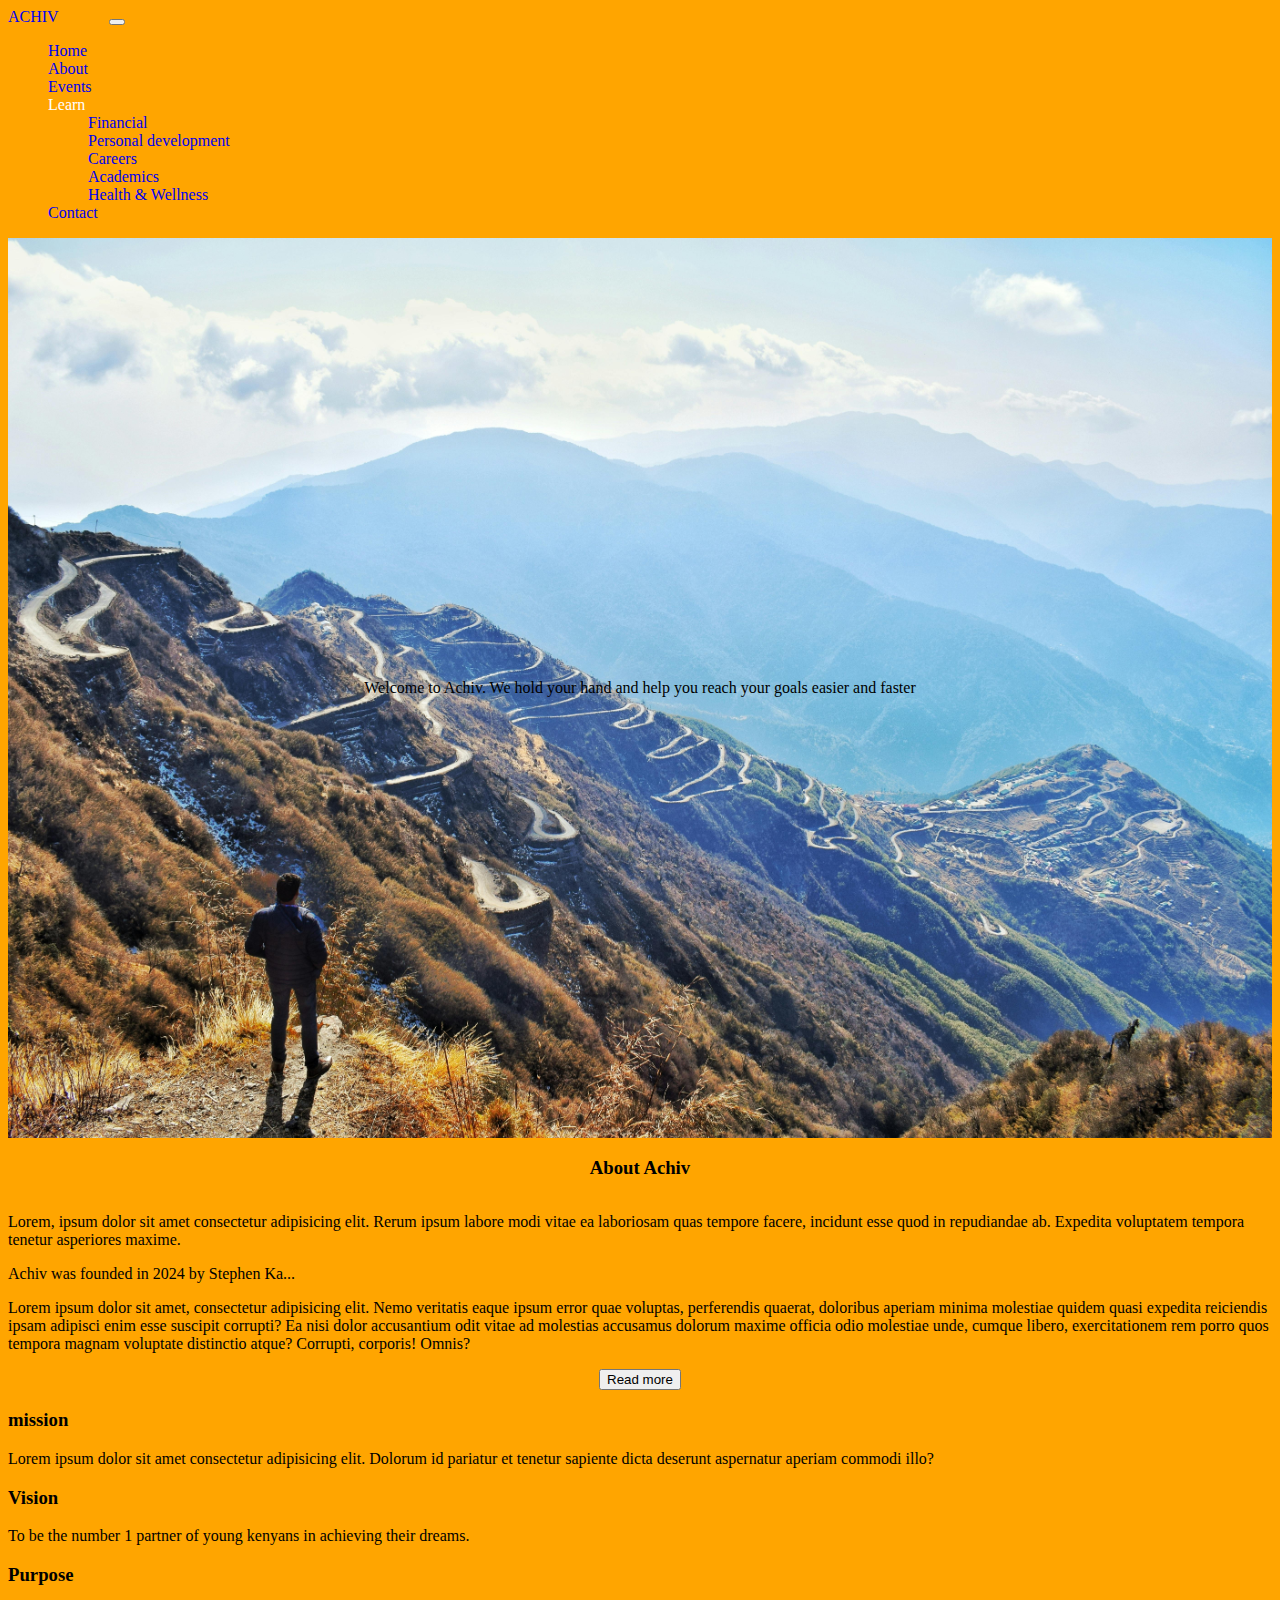
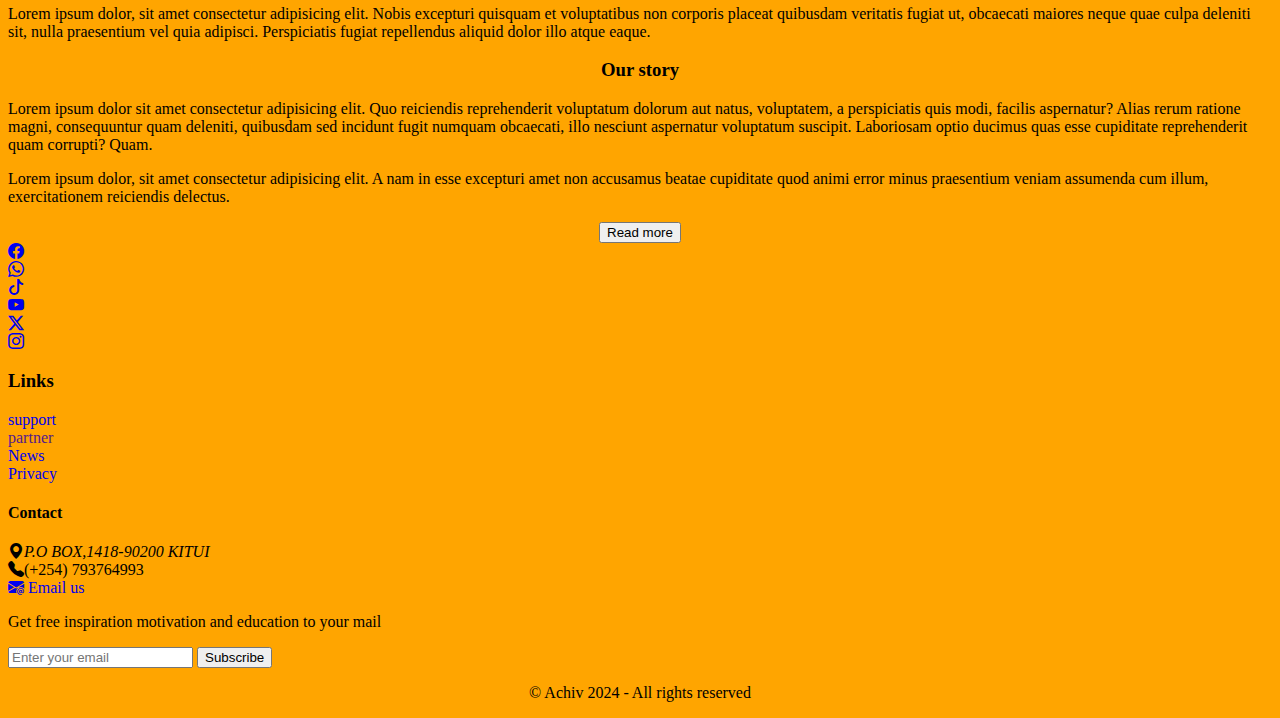
<file: about.html>
<!DOCTYPE html>
<html lang="en">
<head>
    <meta charset="UTF-8">
    <meta name="viewport" content="width=device-width, initial-scale=1.0">
    <title>About-Achiv</title>
    <link href="https://cdn.jsdelivr.net/npm/bootstrap@5.0.2/dist/css/bootstrap.min.css" rel="stylesheet" integrity="sha384-EVSTQN3/azprG1Anm3QDgpJLIm9Nao0Yz1ztcQTwFspd3yD65VohhpuuCOmLASjC" crossorigin="anonymous">
    <link rel="stylesheet" href="styles.css">
    <link rel="stylesheet" href="https://cdn.jsdelivr.net/npm/bootstrap-icons@1.11.3/font/bootstrap-icons.min.css">
</head>
<body class="bg-primary text-white fs-5">
   <!--  navigation bar container -->
   <div class="">
    <nav class="navbar my-nav navbar-expand-md ps-md-3 ps-md-3 navbar-dark bg-dark ">
        <div class="container-fluid">
          <a class="navbar-brand" href="index.html">ACHIV<span id="logo-span" class="fw-bold">MORE</span></a>
          <button class="navbar-toggler" type="button" data-bs-toggle="collapse" data-bs-target="#navbarNav" aria-controls="navbarNav" aria-expanded="false" aria-label="Toggle navigation">
            <span class="navbar-toggler-icon"></span>
          </button>
          <div class="collapse navbar-collapse" id="navbarNav">
            <ul class="navbar-nav">
              <li class="nav-item">
                <a class="nav-link active fs-5" aria-current="page" href="index.html">Home</a>
              </li>
              <li class="nav-item">
                <a class="nav-link  active fs-5 text-primary fw-bold" href="about.html">About</a>
              </li>
              <li class="nav-item">
                <a class="nav-link active fs-5" href="events.html">Events</a>
              </li>
              <li class="nav-item dropdown active fs-5 text-white">
                <a class="nav-link dropdown-toggle" href="learn.html" id="navbarDropdown" role="button" data-bs-toggle="dropdown" aria-expanded="false">
                  Learn
                </a>
                <ul class="dropdown-menu" aria-labelledby="navbarDropdown">
                  <li><a class="dropdown-item" href="financial.html">Financial</a></li>
                  <li><a class="dropdown-item" href="personal-development.html">Personal development</a></li>
                  <li><a class="dropdown-item" href="careers.html">Careers</a></li>
                  <li><a class="dropdown-item" href="academics.html">Academics</a></li>
                  <li><a class="dropdown-item" href="health.html">Health & Wellness</a></li>
<!--                       <li><hr class="dropdown-divider"></li>
                  <li><a class="dropdown-item" href="#">Something else here</a></li> -->
                </ul>
              </li>
              <li class="nav-item">
                <a class="nav-link active fs-5" href="contact-us.html">Contact</a>
              </li>  
            </ul>
          </div>
        </div>
      </nav>
</div>
   <!--  container for welcome banner -->
   <div class="px-4 h2 bg-danger welcome-banner">
    <p>Welcome to Achiv. We hold your hand and help you reach your goals easier and faster</p>
   </div>
  <!--  container for small intro -->
  <div class="px-4 intro-cont border-bottom border-2 border-dark">
    <h3 class="px-4">About Achiv</h3>
    <div class="py-3">
        <p>Lorem, ipsum dolor sit amet consectetur adipisicing elit. Rerum ipsum labore modi vitae ea laboriosam quas tempore facere, incidunt esse quod in repudiandae ab. Expedita voluptatem tempora tenetur asperiores maxime.</p>
        <p class="lead-hidden-about" id="lead-hidden-about-p">Achiv was founded in 2024 by Stephen Ka<span>...</span></p>
        <p class="hidden-about d-none" id="hidden-about-p">
            Lorem ipsum dolor sit amet, consectetur adipisicing elit. Nemo veritatis eaque ipsum error quae voluptas, perferendis quaerat, doloribus aperiam minima molestiae quidem quasi expedita reiciendis ipsam adipisci enim esse suscipit corrupti? Ea nisi dolor accusantium odit vitae ad molestias accusamus dolorum maxime officia odio molestiae unde, cumque libero, exercitationem rem porro quos tempora magnam voluptate distinctio atque? Corrupti, corporis! Omnis?
        </p>
    </div>
    <div class="pb-4">
        <button class="btn btn-dark px-2 py-1  rounded-4" id="about-toggle-btn" onclick="openMoreAbout()">Read more</button>
    </div>
  </div>
<!--  mission vision and purpose -->
<div class="px-4 py-4 bg-danger">
    <div class="row">
        <div class="col-md-4">
            <h3 class="text-dark">mission</h3>
            <p>Lorem ipsum dolor sit amet consectetur adipisicing elit. Dolorum id pariatur et tenetur sapiente dicta deserunt aspernatur aperiam commodi illo?</p>
        </div>
        <div class="col-md-3">
            <h3 class="text-dark">Vision</h3>
            <p>To be the number 1 partner of young kenyans in achieving their dreams.</p>
        </div>
        <div class="col-md-5">
            <h3 class="text-dark">Purpose</h3>
            <p>Lorem ipsum dolor, sit amet consectetur adipisicing elit. Nobis excepturi quisquam et voluptatibus non corporis placeat quibusdam veritatis fugiat ut, obcaecati maiores neque quae culpa deleniti sit, nulla praesentium vel quia adipisci. Perspiciatis fugiat repellendus aliquid dolor illo atque eaque.</p>
        </div>
    </div>
</div>

<!-- div containing our story -->
<div class="px-4 py-3 bg-info">
    <div class="row our-story-cont">
        <h3 class="text-dark">Our story</h3>
    </div>
    <div>
        <p>Lorem ipsum dolor sit amet consectetur adipisicing elit. Quo reiciendis reprehenderit voluptatum dolorum aut natus, voluptatem, a perspiciatis quis modi, facilis aspernatur? Alias rerum ratione magni, consequuntur quam deleniti, quibusdam sed incidunt fugit numquam obcaecati, illo nesciunt aspernatur voluptatum suscipit. Laboriosam optio ducimus quas esse cupiditate reprehenderit quam corrupti? Quam.            
        </p>
        <p class="d-none" id="hidden-our-story-p">Lorem ipsum dolor, sit amet consectetur adipisicing elit. A nam in esse excepturi amet non accusamus beatae cupiditate quod animi error minus praesentium veniam assumenda cum illum, exercitationem reiciendis delectus.</p>
        <div class="btn-cont-our-story-toggle">
            <button id="our-story-toggle-btn" onclick="readMoreStory()" class="btn btn-dark">Read more</button>
        </div>

    </div>
</div>

<!-- footer section -->
<div class="px-4 py-3 bg-info border-top border-bottom border-dark border-2">
    <div class="row ">
        <div class="col-2">
           <a href="#"><i class="bi bi-facebook"></i></a> 
        </div>
        <div class="col-2">
            <a href="#"><i class="bi bi-whatsapp"></i></a>
        </div>
        <div class="col-2">
            <a href="#"> <i class="bi bi-tiktok"></i></a>
        </div>
        <div class="col-2">
            <a href="#"><i class="bi bi-youtube"></i></a> 
        </div>
        <div class="col-2">
            <a href="#"> <i class="bi bi-twitter-x"></i></a>
        </div>
        <div class="col-2">
            <a href="#"><i class="bi bi-instagram"></i></a> 
        </div>
    </div>
</div>
<div class="bg-danger px-4 py-3">
  <div class="row gx-2">    
    <div class="col-4 col-md-2 col-lg-1 ps-0 fs-5">
      <h3 class="text-white">Links</h3>
      <ul class="margin-c">
        <li >
          <a href="#" class="fw-medium text-dark">support</a>
        </li>
        <li>
          <a href="" class="fw-medium text-dark">partner</a>
        </li>
        <li>
          <a href="#" class="fw-medium text-dark">News</a>
        </li>
        <li>
          <a href="#" class="fw-medium text-dark">Privacy</a>
        </li>
      </ul>
    </div>
    <div class="col-8 col-md-4 col-lg-5">
      <h4 class="text-white">Contact</h4>
      <ul class="margin-c">
        <li class="text-white"><address><span class=" text-primary"><i class="bi bi-geo-alt-fill"></i></span>P.O BOX,1418-90200 KITUI</address></li>
        <li class="text-white mb-2"><span class="pe-1 text-primary"><i class="bi bi-telephone-fill"></i></span>(+254) 793764993</li>
        <li class="text-white"><a href="#" class="text-white"><i class="bi bi-envelope-at-fill"></i> <span class="pe-1">Email us</span></a></li>
      </ul>
    </div>
    <div class="col-12 col-md-6  col-lg-6">
      <p class="h3 text-white">Get free inspiration motivation and education to your mail</p>
      <div class="input-group">
        <input type="email" class="form-control" placeholder="Enter your email">
        <span class="input-group-btn">
        <button class="btn btn-dark" type="submit">Subscribe</button>
        </span>
      </div>
    </div>
    </div>
  </div>
<!--   copyrights -->
<div class="bg-primary px-4 py-3">
  <div class="row copyrights">
    <p class="">&copy; Achiv 2024 - All rights reserved</p>
  </div>
  
</div>

    <script src="https://cdn.jsdelivr.net/npm/bootstrap@5.0.2/dist/js/bootstrap.bundle.min.js" integrity="sha384-MrcW6ZMFYlzcLA8Nl+NtUVF0sA7MsXsP1UyJoMp4YLEuNSfAP+JcXn/tWtIaxVXM" crossorigin="anonymous"></script>
    <script src="main.js"></script>
</body>
</html>
</file>
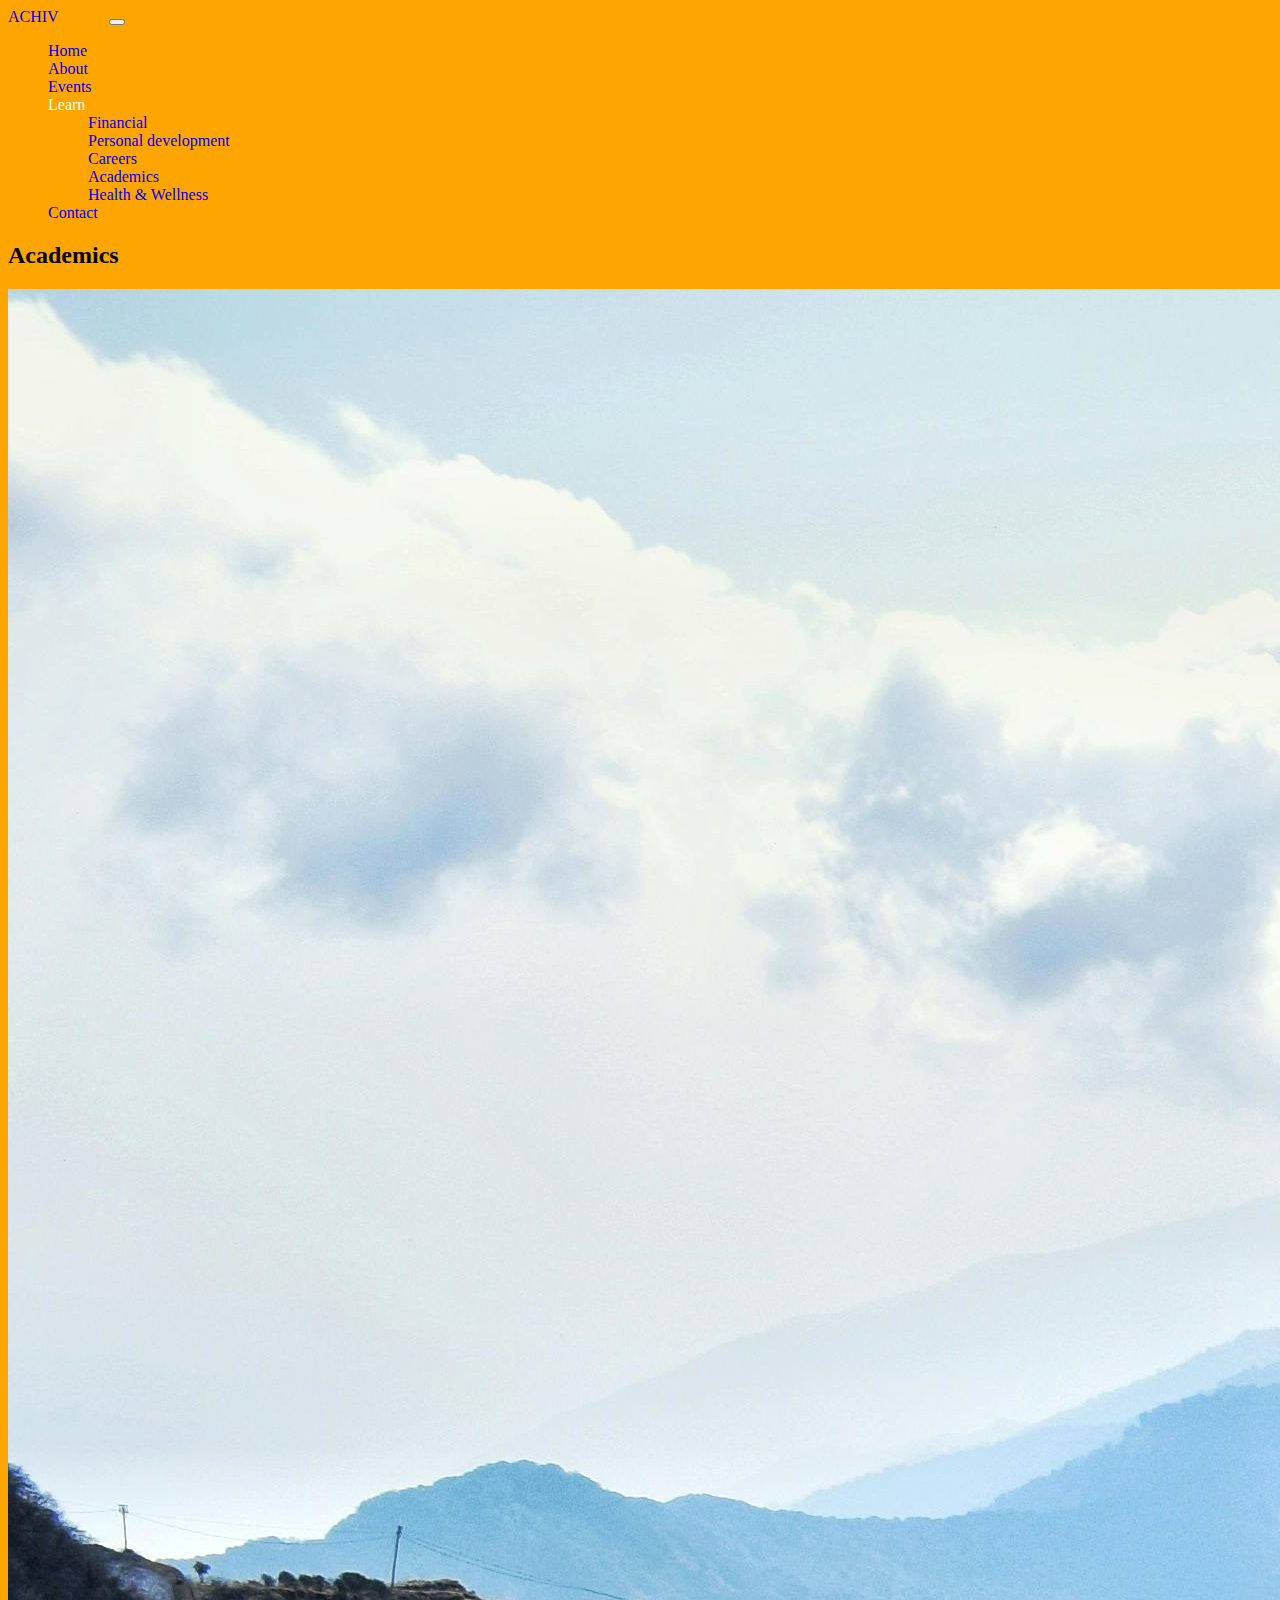
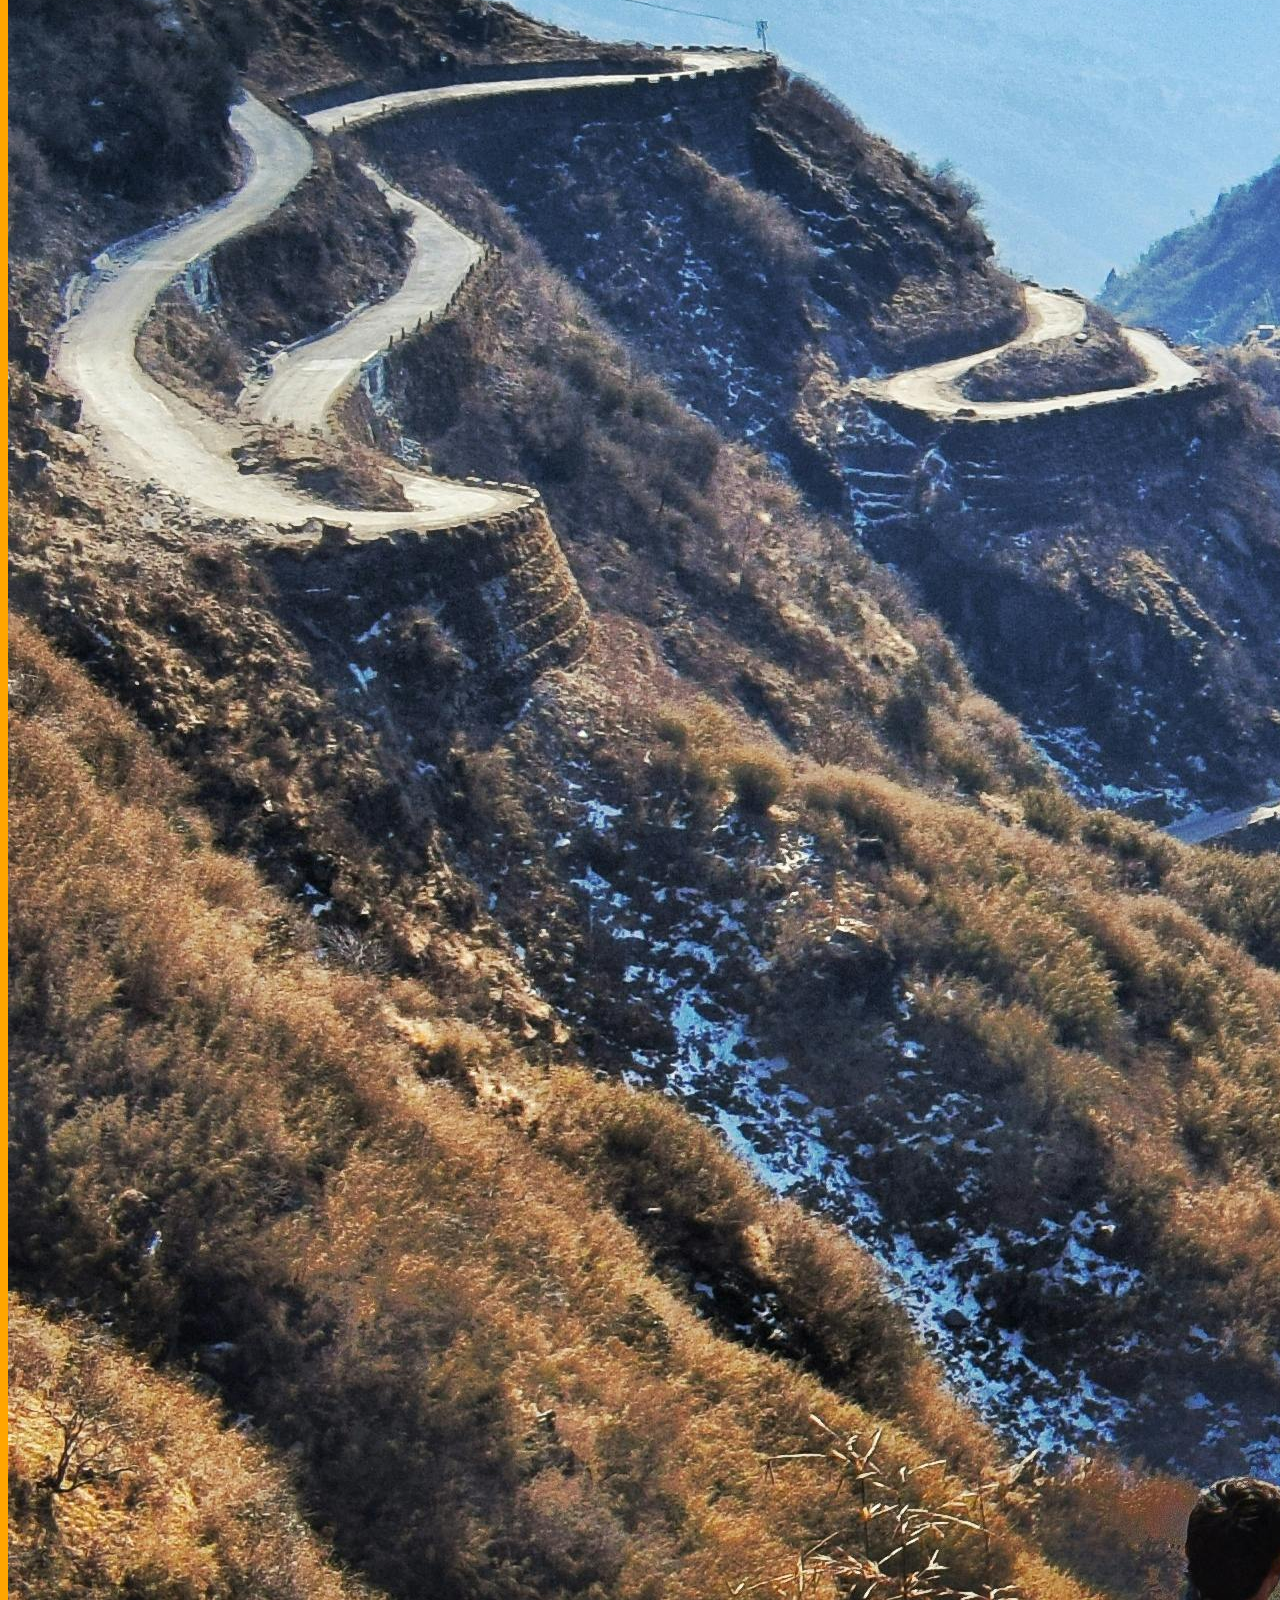
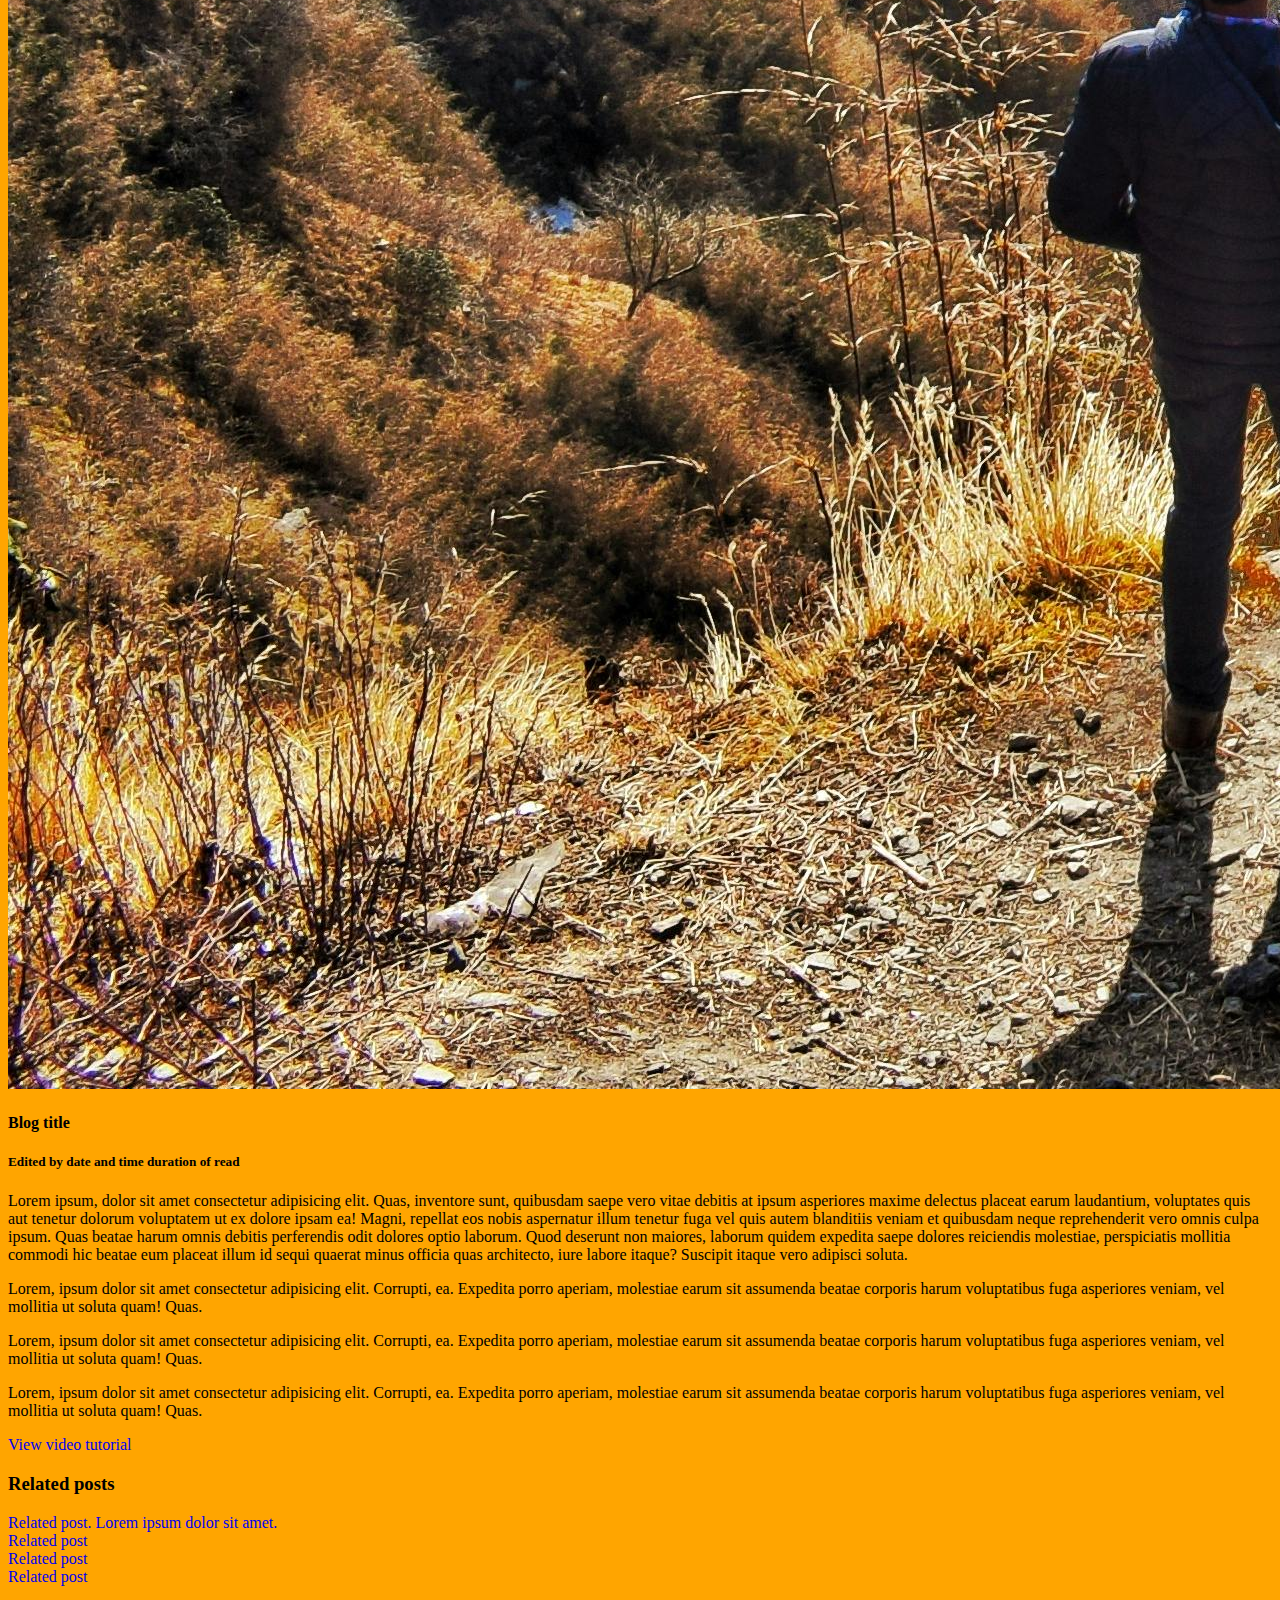
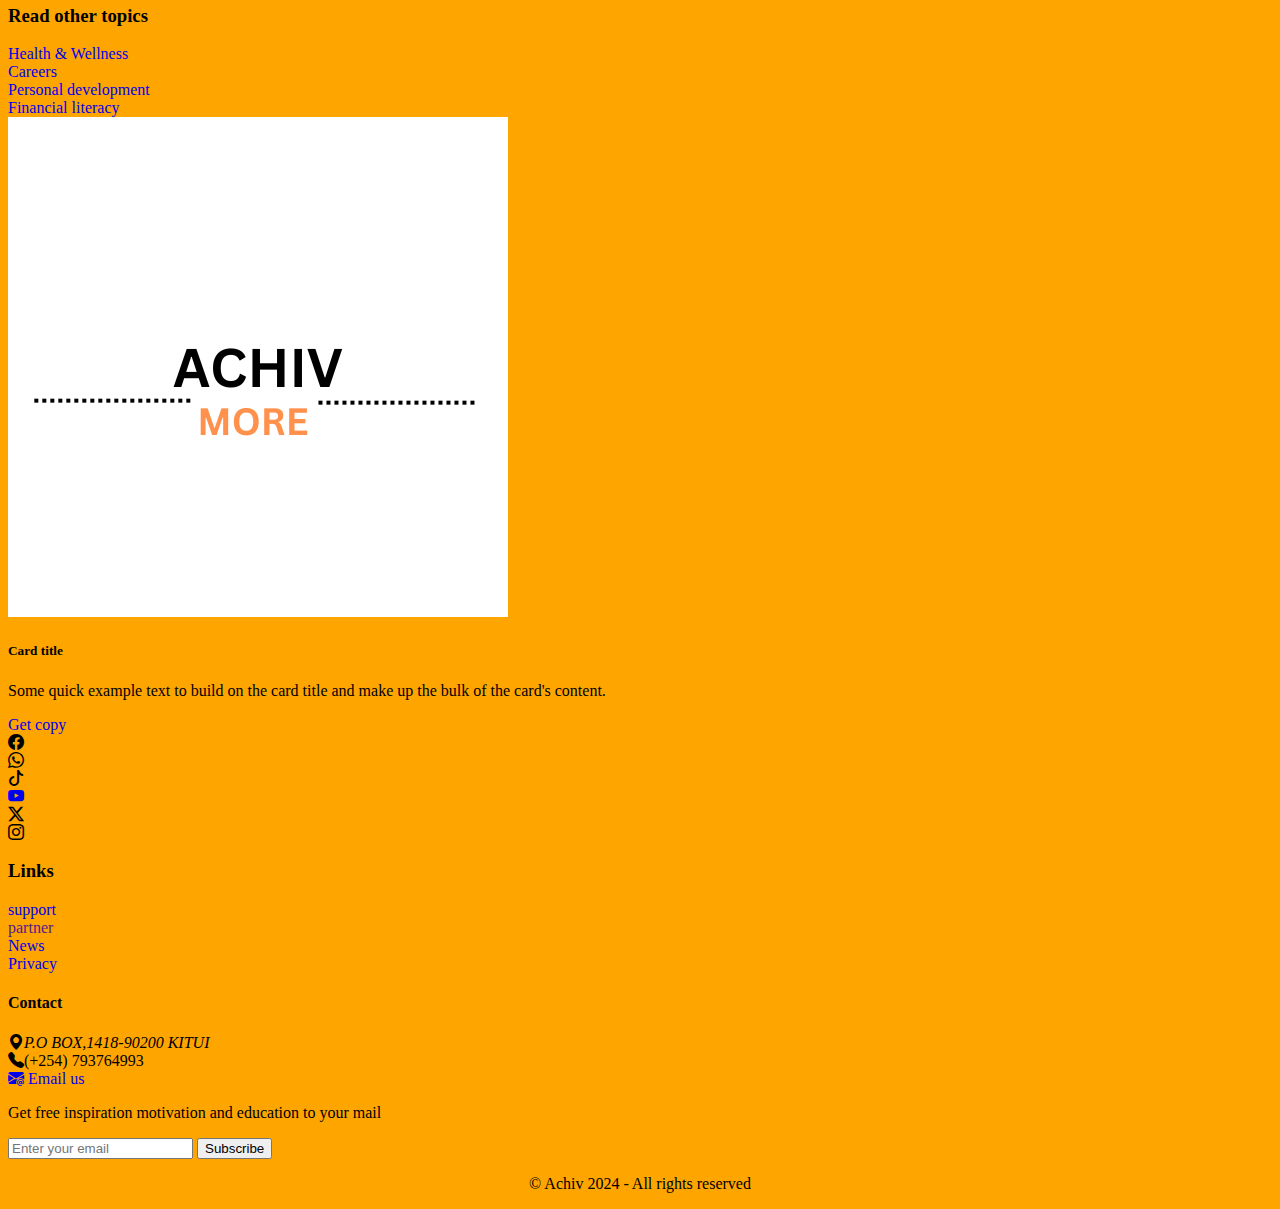
<file: academics.html>
<!DOCTYPE html>
<html lang="en">
<head>
    <meta charset="UTF-8">
    <meta name="viewport" content="width=device-width, initial-scale=1.0">
    <title>Academics</title>
    <link href="https://cdn.jsdelivr.net/npm/bootstrap@5.0.2/dist/css/bootstrap.min.css" rel="stylesheet" integrity="sha384-EVSTQN3/azprG1Anm3QDgpJLIm9Nao0Yz1ztcQTwFspd3yD65VohhpuuCOmLASjC" crossorigin="anonymous">
    <link rel="stylesheet" href="styles.css">
    <link rel="stylesheet" href="https://cdn.jsdelivr.net/npm/bootstrap-icons@1.11.3/font/bootstrap-icons.min.css">
</head>
<body>
    <!--  Navigation bar -->
    <div class="">
        <nav class="navbar my-nav navbar-expand-md ps-md-3 ps-md-3 navbar-dark bg-dark ">
            <div class="container-fluid">
              <a class="navbar-brand" href="index.html">ACHIV<span id="logo-span" class="fw-bold">MORE</span></a>
              <button class="navbar-toggler" type="button" data-bs-toggle="collapse" data-bs-target="#navbarNav" aria-controls="navbarNav" aria-expanded="false" aria-label="Toggle navigation">
                <span class="navbar-toggler-icon"></span>
              </button>
              <div class="collapse navbar-collapse" id="navbarNav">
                <ul class="navbar-nav">
                  <li class="nav-item">
                    <a class="nav-link active fs-5" aria-current="page" href="index.html">Home</a>
                  </li>
                  <li class="nav-item">
                    <a class="nav-link  active fs-5" href="about.html">About</a>
                  </li>
                  <li class="nav-item">
                    <a class="nav-link active fs-5" href="events.html">Events</a>
                  </li>
                  <li class="nav-item dropdown active fs-5 text-white">
                    <a class="nav-link dropdown-toggle" href="learn.html" id="navbarDropdown" role="button" data-bs-toggle="dropdown" aria-expanded="false">
                      Learn
                    </a>
                    <ul class="dropdown-menu" aria-labelledby="navbarDropdown">
                      <li><a class="dropdown-item" href="financial.html">Financial</a></li>
                      <li><a class="dropdown-item" href="personal-development.html">Personal development</a></li>
                      <li><a class="dropdown-item" href="careers.html">Careers</a></li>
                      <li><a class="dropdown-item text-primary fw-bold" href="academics.html">Academics</a></li>
                      <li><a class="dropdown-item" href="health.html">Health & Wellness</a></li>
<!--                       <li><hr class="dropdown-divider"></li>
                      <li><a class="dropdown-item" href="#">Something else here</a></li> -->
                    </ul>
                  </li>
                  <li class="nav-item">
                    <a class="nav-link active fs-5" href="contact-us.html">Contact</a>
                  </li>  
                </ul>
              </div>
            </div>
          </nav>
    </div>
    
<!--     main blog post content layout -->
<div class="px-4 py-3 bg-primary">
  <div>
      <h2>Academics</h2>
  </div>
  <div class="row">
      <div class="col-12 col-md-8">
          <img src="banner-photo.jpg" class="img-fluid" alt="">
          <h4>Blog title</h4>
          <h5>Edited by <span>date and time</span> <span>duration of read</span></h5>
          <p>Lorem ipsum, dolor sit amet consectetur adipisicing elit. Quas, inventore sunt, quibusdam saepe vero vitae debitis at ipsum asperiores maxime delectus placeat earum laudantium, voluptates quis aut tenetur dolorum voluptatem ut ex dolore ipsam ea! Magni, repellat eos nobis aspernatur illum tenetur fuga vel quis autem blanditiis veniam et quibusdam neque reprehenderit vero omnis culpa ipsum. Quas beatae harum omnis debitis perferendis odit dolores optio laborum. Quod deserunt non maiores, laborum quidem expedita saepe dolores reiciendis molestiae, perspiciatis mollitia commodi hic beatae eum placeat illum id sequi quaerat minus officia quas architecto, iure labore itaque? Suscipit itaque vero adipisci soluta.                    
          </p>
          <p>Lorem, ipsum dolor sit amet consectetur adipisicing elit. Corrupti, ea. Expedita porro aperiam, molestiae earum sit assumenda beatae corporis harum voluptatibus fuga asperiores veniam, vel mollitia ut soluta quam! Quas.                    
          </p>
          <p>Lorem, ipsum dolor sit amet consectetur adipisicing elit. Corrupti, ea. Expedita porro aperiam, molestiae earum sit assumenda beatae corporis harum voluptatibus fuga asperiores veniam, vel mollitia ut soluta quam! Quas.                    
          </p>
          <p>Lorem, ipsum dolor sit amet consectetur adipisicing elit. Corrupti, ea. Expedita porro aperiam, molestiae earum sit assumenda beatae corporis harum voluptatibus fuga asperiores veniam, vel mollitia ut soluta quam! Quas.                    
          </p>
          <a href="#" class="btn btn-secondary mb-4">View video tutorial</a>
      </div>
     <!--  side bar for related content and other topics -->
      <div class="col-12 col-md-4 bg-danger">
         <!--  div for related topics -->
          <div id="related-topics" class="shadow-lg p-3 mb-5 rounded  border-2 border-bottom ps-3 pb-3">
              <h3>Related posts</h3>
              <div class="">
                <ul class="margin-c">
                  <li><a href="/secondary blogs/Academics/blog1.html" class="fs-3 text-white">Related post. Lorem ipsum dolor sit amet.</a></li>
                  <li><a href="/secondary blogs/Academics/blog2.html" class="fs-3 text-white">Related post</a></li>
                  <li><a href="/secondary blogs/Academics/blog3.html" class="fs-3 text-white">Related post</a></li>
                  <li><a href="/secondary blogs/Academics/blog4.html" class="fs-3 text-white">Related post</a></li>
                </ul>
              </div>
          </div>
    <!--       div for directing reader to other topics -->
    <div id="read-other-topics" class="bg-dark px-4 py-3 shadow-lg mb-5 rounded  border-2 border-bottom pb-3">
      <h3 class="text-white">Read other topics</h3>
      <div>
          <div class="px-4 py-3 ">
              <a href="health.html" class="btn btn-primary">Health & Wellness</a>  
          </div>
          <div class="px-4 py-3 ">
              <a href="careers.html" class="btn btn-primary">Careers</a>  
          </div>
          <div class="px-4 py-3 ">
              <a href="personal-development.html" class="btn btn-primary">Personal development</a> 
          </div>
          <div class="px-4 py-3 ">
              <a href="financial.html" class="btn btn-primary">Financial literacy</a>
          </div>             
          </div>
    </div>
    <!--       div for Selling book -->
  <section id="sell-ebook">

  </section>
    <div id="get-book-copy" class="bg-dark px-4 py-3 shadow-lg mb-5 rounded  border-2 border-bottom pb-3">
      <div class="card" style="width: 100%;">
        <img src="logo.png" class="card-img-top" alt="...">
        <div class="card-body">
          <h5 class="card-title">Card title</h5>
          <p class="card-text">Some quick example text to build on the card title and make up the bulk of the card's content.</p>
          <a href="#" class="btn btn-primary">Get copy</a>
        </div>
      </div>
    </div>
    </div>
      </div>
  </div>
</div>
  <!-- footer section -->
   <section id="footer">
    <!-- 1. social media links -->
    <div class="px-4 py-3 bg-danger border-bottom border-dark border-2">
      <div class="row bg-danger">
        <div class="col-2">
          <div>
            <i class="bi bi-facebook"></i>
          </div>
        </div>
        <div class="col-2">
          <div>
            <i class="bi bi-whatsapp"></i>
          </div>
        </div>
        <div class="col-2">
          <div>
            <i class="bi bi-tiktok"></i>
          </div>
        </div>
        <div class="col-2">
          <div>
            <a href="youtube.com"><i class="bi bi-youtube"></i></a>        
          </div>
        </div>
        <div class="col-2">
          <div>
            <i class="bi bi-twitter-x"></i>
          </div>
        </div>
        <div class="col-2">
          <div>
            <i class="bi bi-instagram"></i>
          </div>
        </div>
      </div>
    </div>
    <!-- footer links and newsletter sign up -->
    <div class="bg-danger px-4 py-3">
      <div class="row gx-2">    
        <div class="col-4 col-md-2 col-lg-1 ps-0 fs-5">
          <h3 class="text-white">Links</h3>
          <ul class="margin-c">
            <li >
              <a href="#" class="fw-medium text-dark">support</a>
            </li>
            <li>
              <a href="" class="fw-medium text-dark">partner</a>
            </li>
            <li>
              <a href="#" class="fw-medium text-dark">News</a>
            </li>
            <li>
              <a href="#" class="fw-medium text-dark">Privacy</a>
            </li>
          </ul>
        </div>
        <div class="col-8 col-md-4 col-lg-5">
          <h4 class="text-white">Contact</h4>
          <ul class="margin-c">
            <li class="text-white"><address><span class=" text-primary"><i class="bi bi-geo-alt-fill"></i></span>P.O BOX,1418-90200 KITUI</address></li>
            <li class="text-white mb-2"><span class="pe-1 text-primary"><i class="bi bi-telephone-fill"></i></span>(+254) 793764993</li>
            <li class="text-white"><a href="#" class="text-white"><i class="bi bi-envelope-at-fill"></i> <span class="pe-1">Email us</span></a></li>
          </ul>
        </div>
        <div class="col-12 col-md-6  col-lg-6">
          <p class="h3 text-white">Get free inspiration motivation and education to your mail</p>
          <div class="input-group">
            <input type="email" class="form-control" placeholder="Enter your email">
            <span class="input-group-btn">
            <button class="btn btn-dark" type="submit">Subscribe</button>
            </span>
          </div>
        </div>
        </div>
      </div>
    <!--   copyrights -->
    <div class="bg-primary px-4 py-3">
      <div class="row copyrights">
        <p class="">&copy; Achiv 2024 - All rights reserved</p>
      </div>
      
    </div>
   </section>


    <script src="https://cdn.jsdelivr.net/npm/bootstrap@5.0.2/dist/js/bootstrap.bundle.min.js" integrity="sha384-MrcW6ZMFYlzcLA8Nl+NtUVF0sA7MsXsP1UyJoMp4YLEuNSfAP+JcXn/tWtIaxVXM" crossorigin="anonymous">        
    </script>
</body>
</html>
</file>
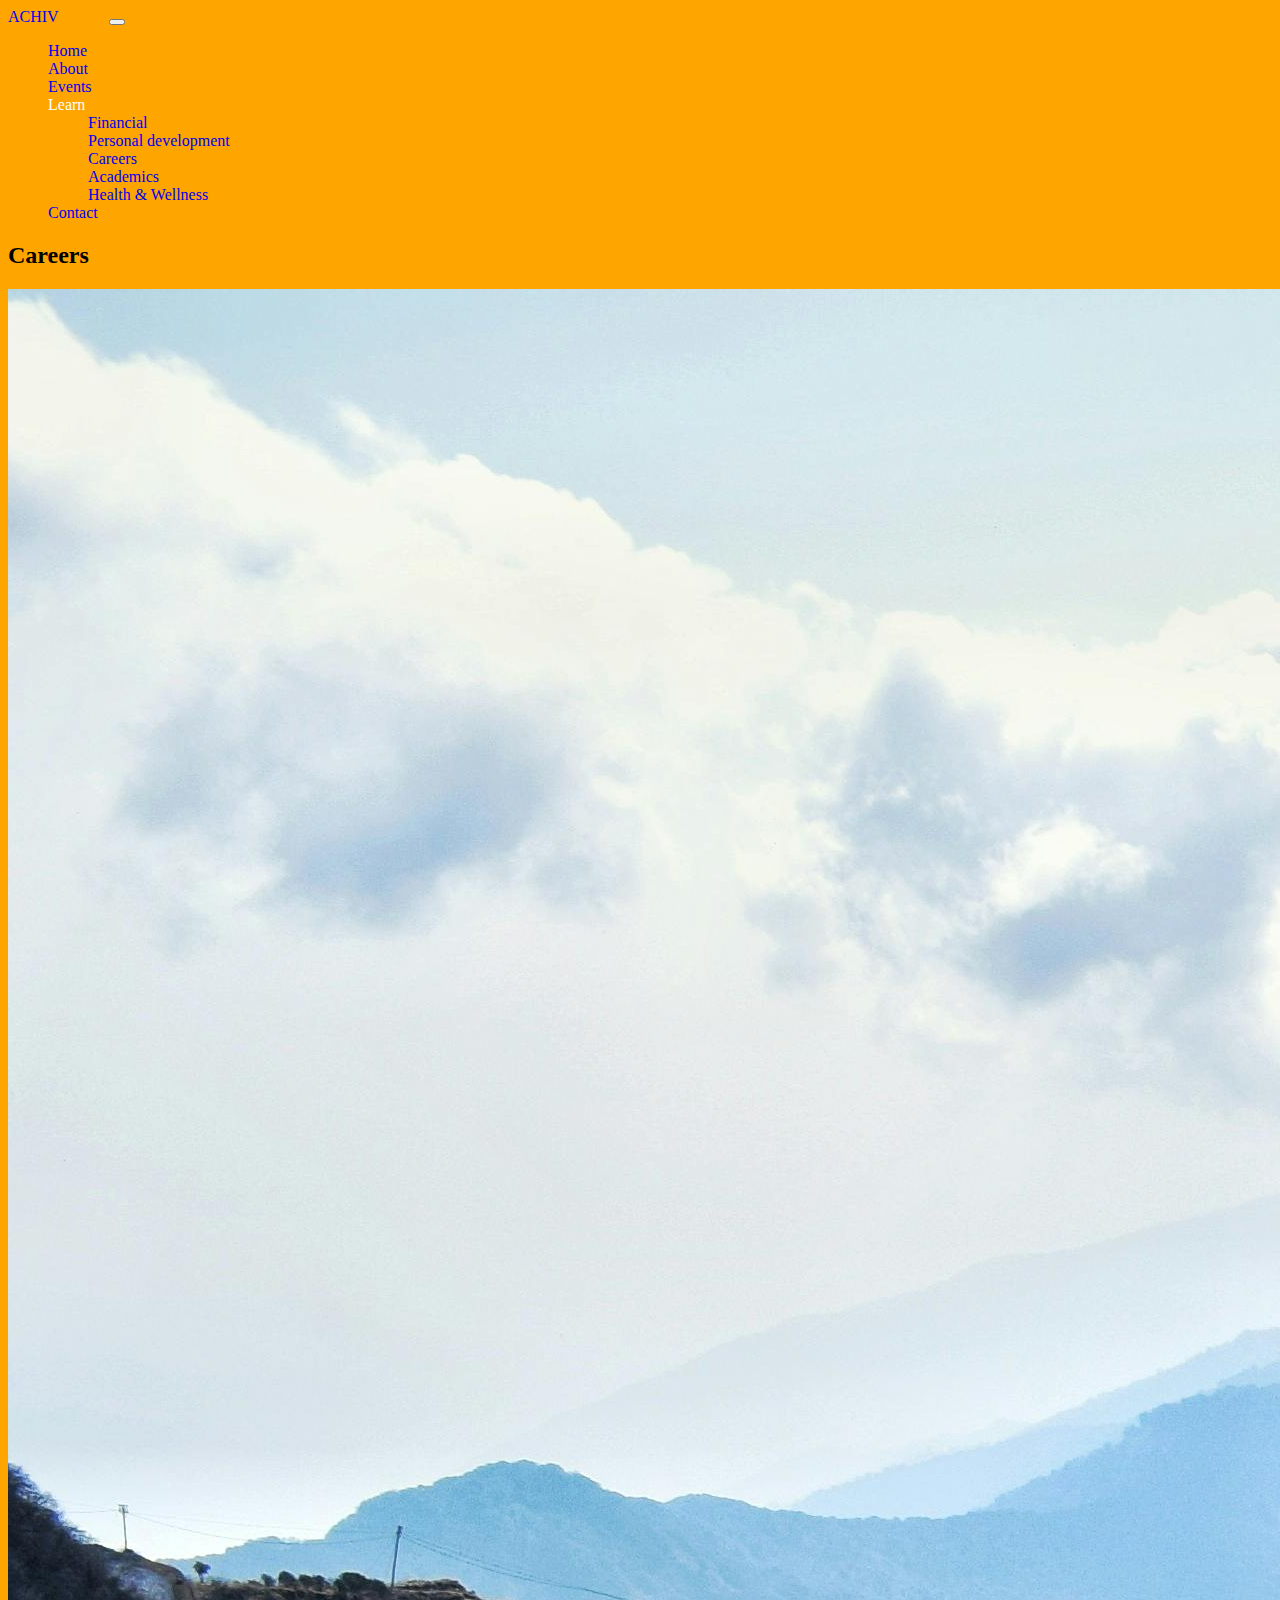
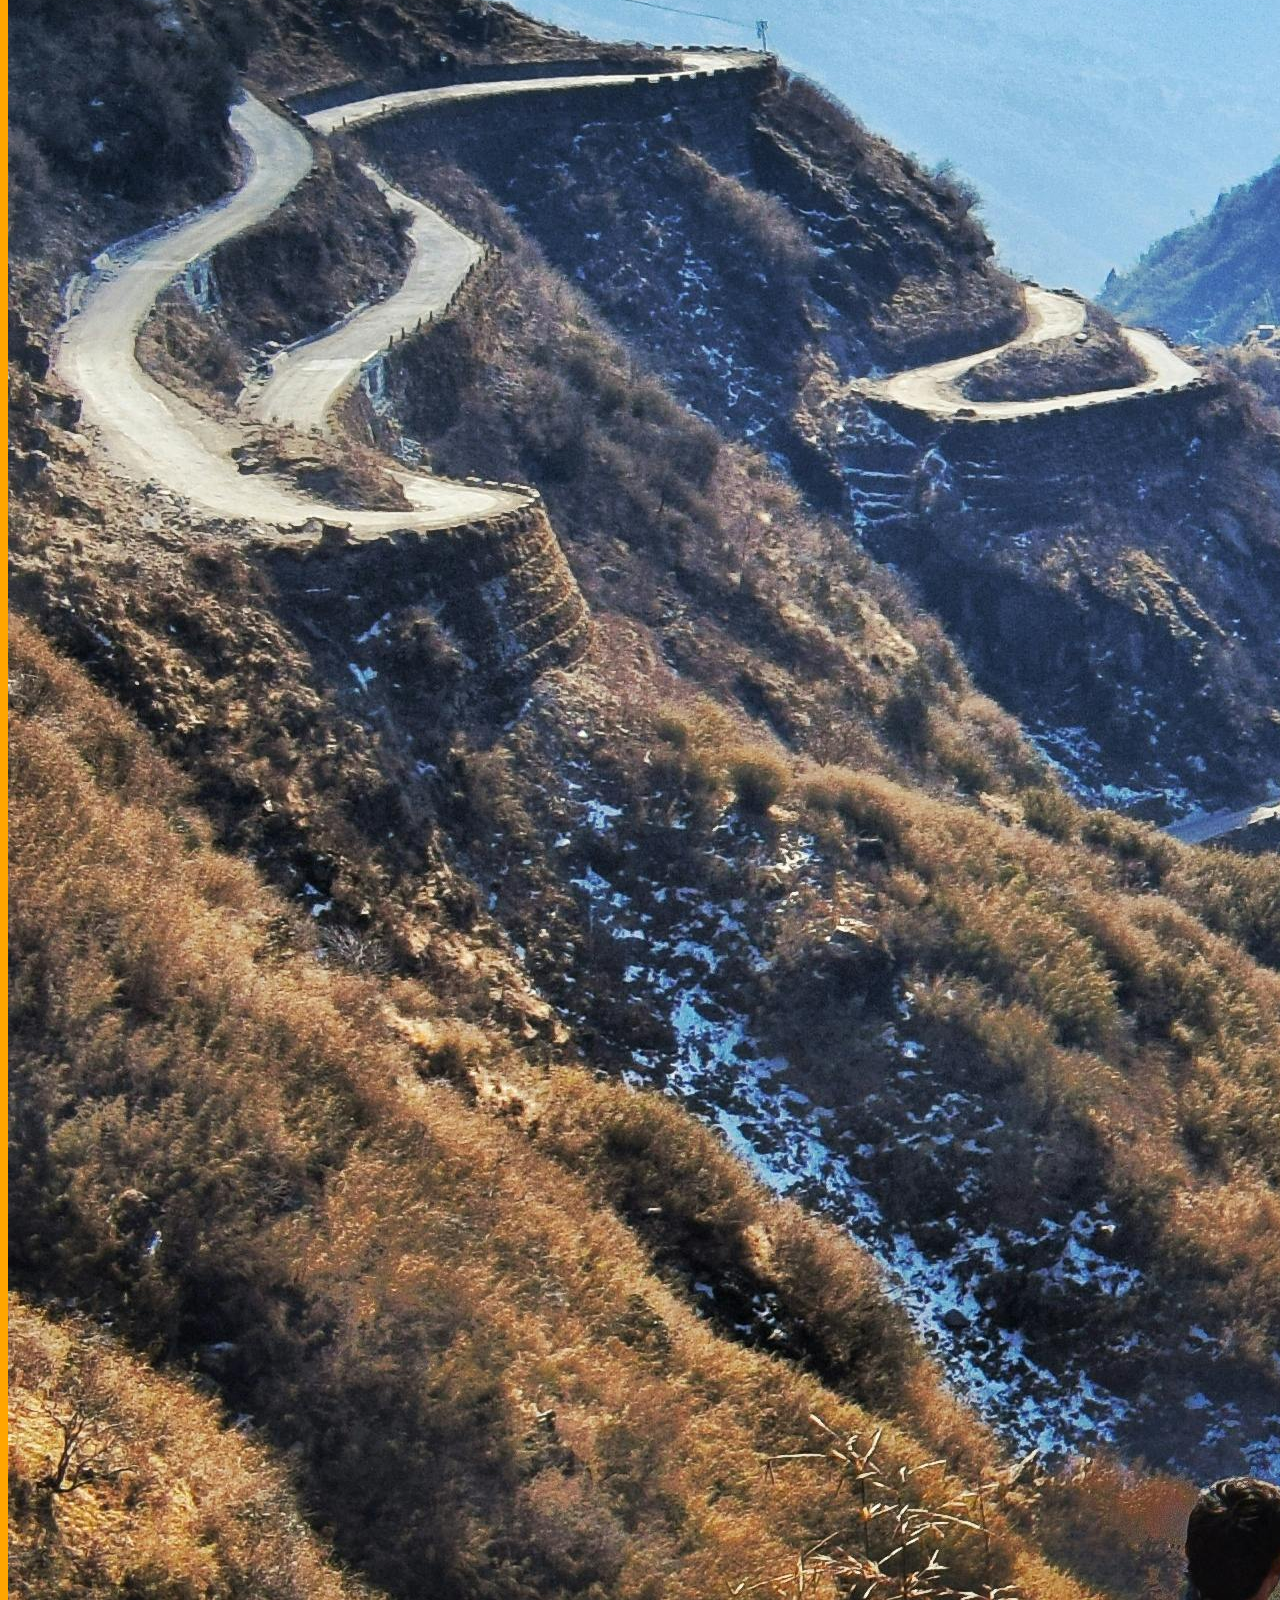
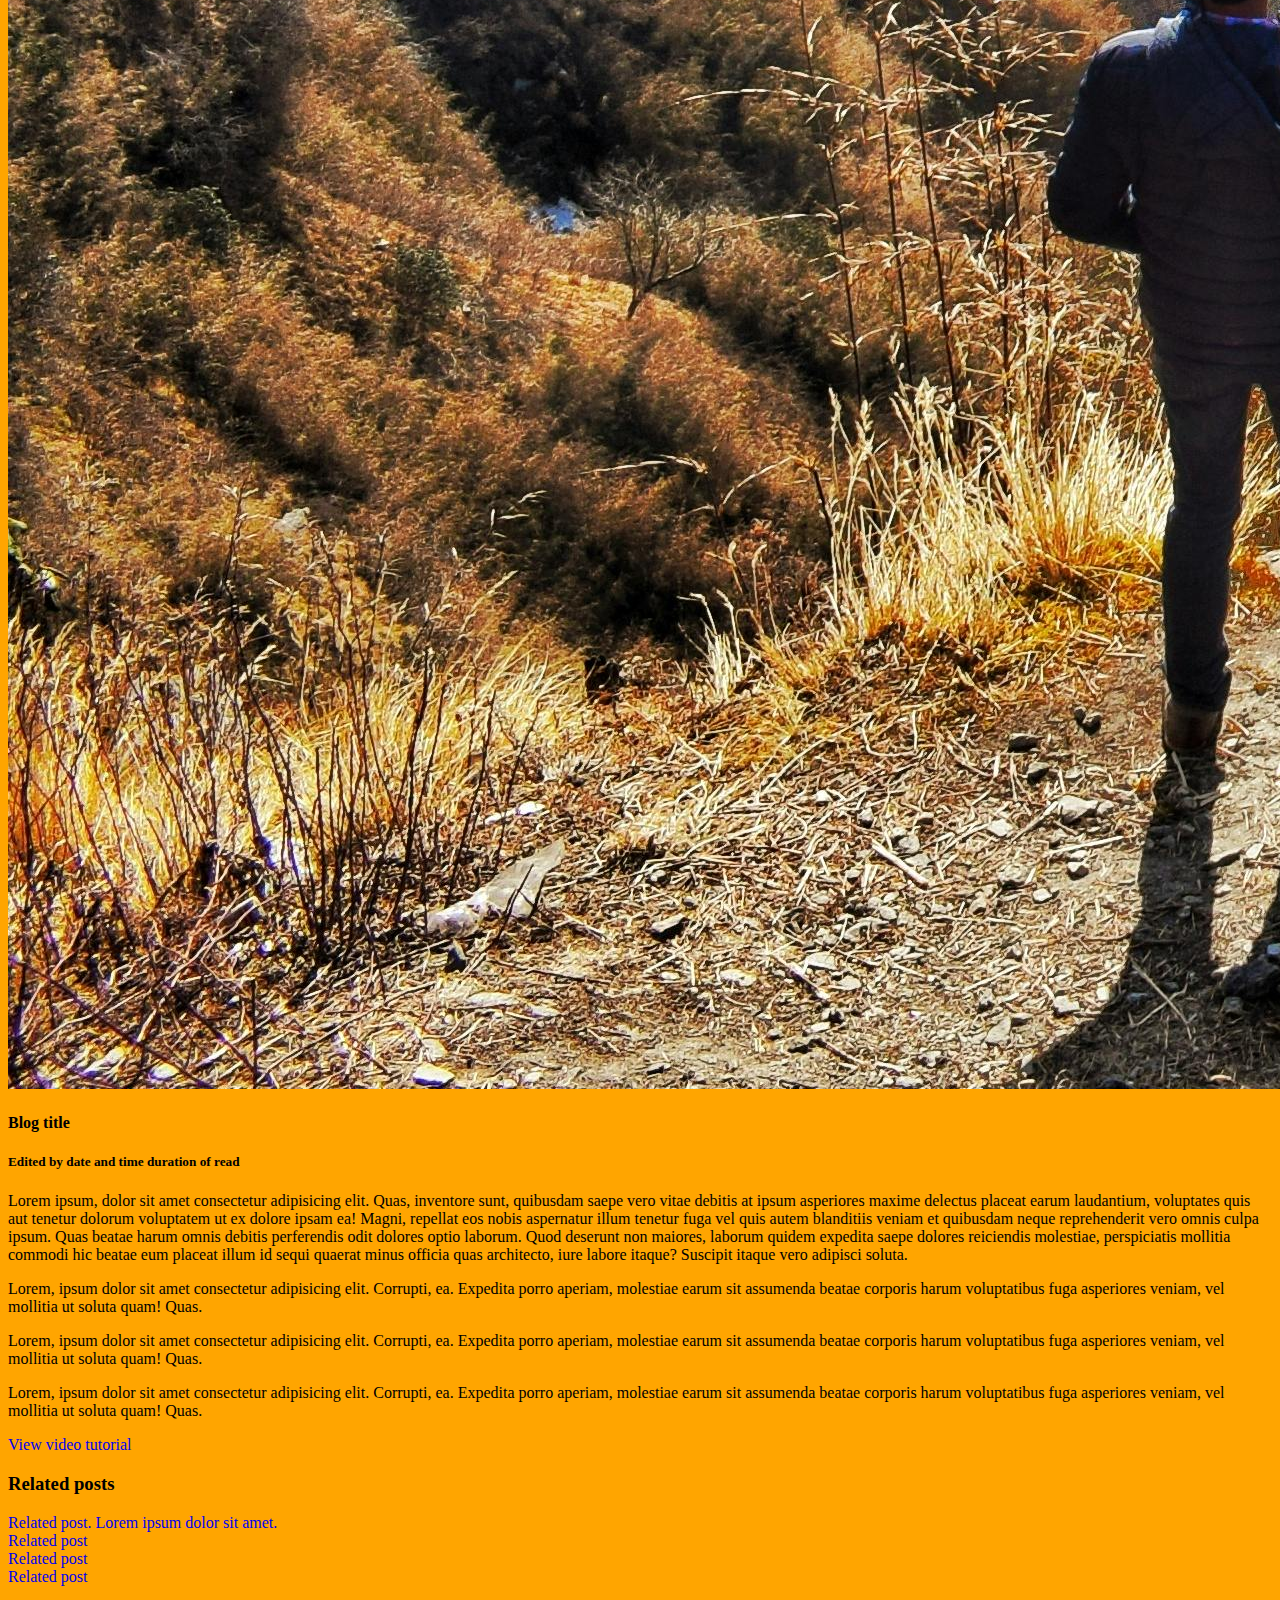
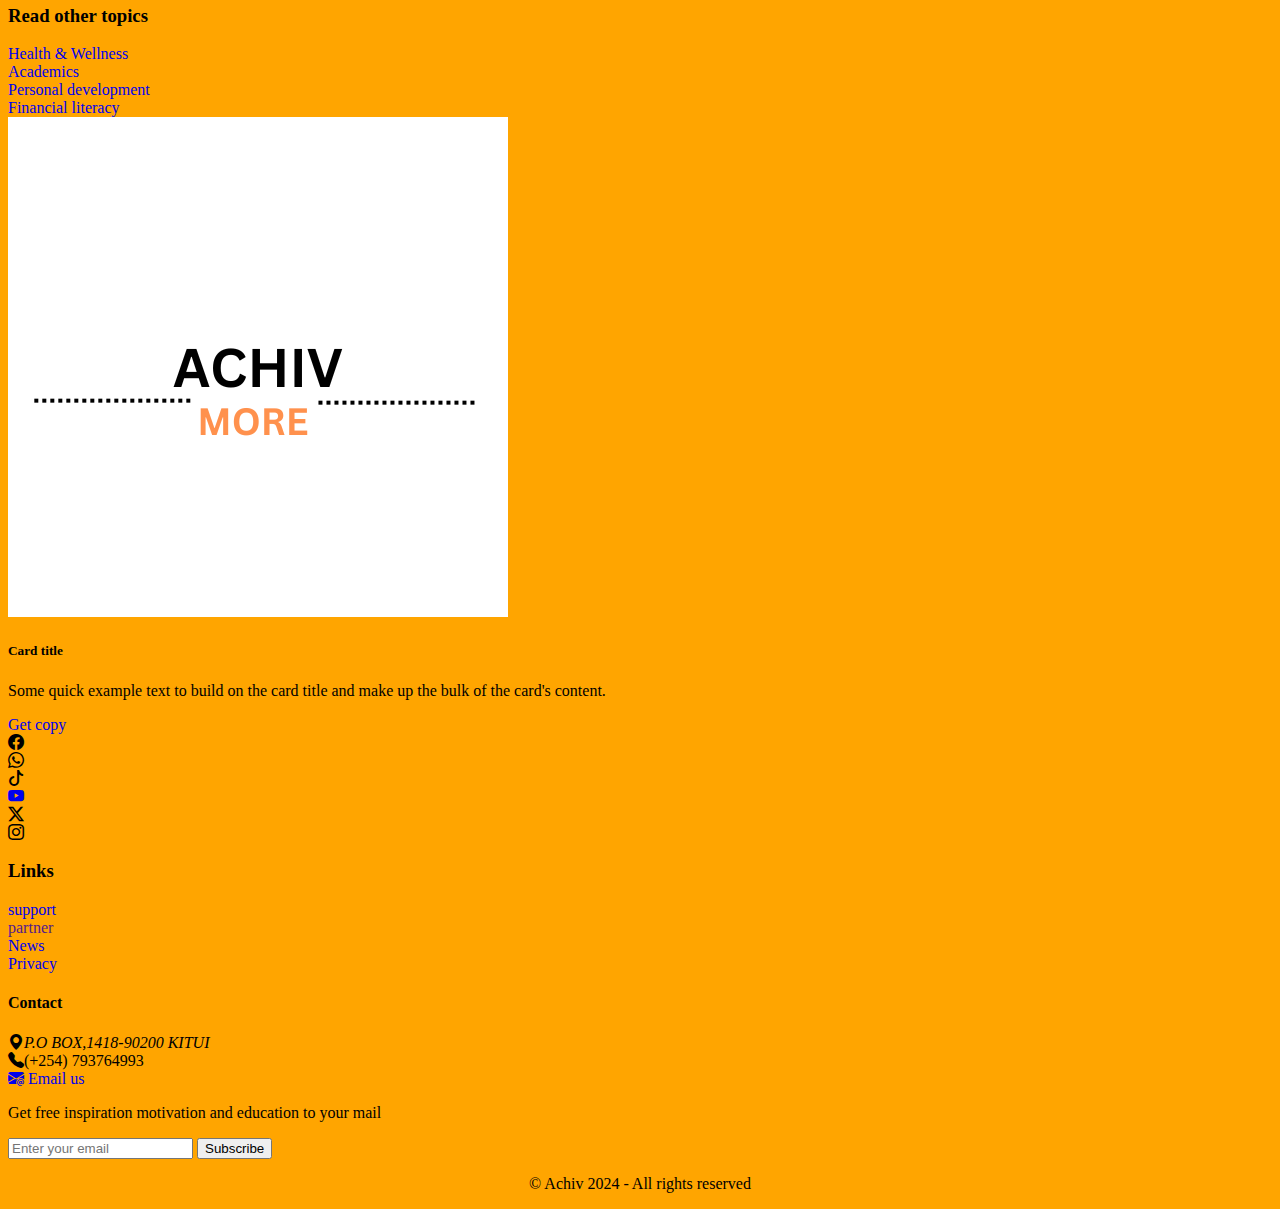
<file: careers.html>
<!DOCTYPE html>
<html lang="en">
<head>
    <meta charset="UTF-8">
    <meta name="viewport" content="width=device-width, initial-scale=1.0">
    <title>Careers</title>
    <link href="https://cdn.jsdelivr.net/npm/bootstrap@5.0.2/dist/css/bootstrap.min.css" rel="stylesheet" integrity="sha384-EVSTQN3/azprG1Anm3QDgpJLIm9Nao0Yz1ztcQTwFspd3yD65VohhpuuCOmLASjC" crossorigin="anonymous">
    <link rel="stylesheet" href="styles.css">
    <link rel="stylesheet" href="https://cdn.jsdelivr.net/npm/bootstrap-icons@1.11.3/font/bootstrap-icons.min.css">
</head>
<body>
    <!--  Navigation bar -->
    <div class="">
        <nav class="navbar my-nav navbar-expand-md ps-md-3 ps-md-3 navbar-dark bg-dark ">
            <div class="container-fluid">
              <a class="navbar-brand" href="index.html">ACHIV<span id="logo-span" class="fw-bold">MORE</span></a>
              <button class="navbar-toggler" type="button" data-bs-toggle="collapse" data-bs-target="#navbarNav" aria-controls="navbarNav" aria-expanded="false" aria-label="Toggle navigation">
                <span class="navbar-toggler-icon"></span>
              </button>
              <div class="collapse navbar-collapse" id="navbarNav">
                <ul class="navbar-nav">
                  <li class="nav-item">
                    <a class="nav-link active fs-5" aria-current="page" href="index.html">Home</a>
                  </li>
                  <li class="nav-item">
                    <a class="nav-link  active fs-5" href="about.html">About</a>
                  </li>
                  <li class="nav-item">
                    <a class="nav-link active fs-5" href="events.html">Events</a>
                  </li>
                  <li class="nav-item dropdown active fs-5 text-white">
                    <a class="nav-link dropdown-toggle" href="learn.html" id="navbarDropdown" role="button" data-bs-toggle="dropdown" aria-expanded="false">
                      Learn
                    </a>
                    <ul class="dropdown-menu" aria-labelledby="navbarDropdown">
                      <li><a class="dropdown-item" href="financial.html">Financial</a></li>
                      <li><a class="dropdown-item" href="personal-development.html">Personal development</a></li>
                      <li><a class="dropdown-item text-primary fw-bold" href="careers.html">Careers</a></li>
                      <li><a class="dropdown-item" href="academics.html">Academics</a></li>
                      <li><a class="dropdown-item" href="health.html">Health & Wellness</a></li>
<!--                       <li><hr class="dropdown-divider"></li>
                      <li><a class="dropdown-item" href="#">Something else here</a></li> -->
                    </ul>
                  </li>
                  <li class="nav-item">
                    <a class="nav-link active fs-5" href="contact-us.html">Contact</a>
                  </li>  
                </ul>
              </div>
            </div>
          </nav>
    </div>

    <div class="px-4 py-3 bg-primary">
        <div>
            <h2>Careers</h2>
        </div>
        <div class="row">
            <div class="col-12 col-md-8">
                <img src="banner-photo.jpg" class="img-fluid" alt="">
                <h4>Blog title</h4>
                <h5>Edited by <span>date and time</span> <span>duration of read</span></h5>
                <p>Lorem ipsum, dolor sit amet consectetur adipisicing elit. Quas, inventore sunt, quibusdam saepe vero vitae debitis at ipsum asperiores maxime delectus placeat earum laudantium, voluptates quis aut tenetur dolorum voluptatem ut ex dolore ipsam ea! Magni, repellat eos nobis aspernatur illum tenetur fuga vel quis autem blanditiis veniam et quibusdam neque reprehenderit vero omnis culpa ipsum. Quas beatae harum omnis debitis perferendis odit dolores optio laborum. Quod deserunt non maiores, laborum quidem expedita saepe dolores reiciendis molestiae, perspiciatis mollitia commodi hic beatae eum placeat illum id sequi quaerat minus officia quas architecto, iure labore itaque? Suscipit itaque vero adipisci soluta.                    
                </p>
                <p>Lorem, ipsum dolor sit amet consectetur adipisicing elit. Corrupti, ea. Expedita porro aperiam, molestiae earum sit assumenda beatae corporis harum voluptatibus fuga asperiores veniam, vel mollitia ut soluta quam! Quas.                    
                </p>
                <p>Lorem, ipsum dolor sit amet consectetur adipisicing elit. Corrupti, ea. Expedita porro aperiam, molestiae earum sit assumenda beatae corporis harum voluptatibus fuga asperiores veniam, vel mollitia ut soluta quam! Quas.                    
                </p>
                <p>Lorem, ipsum dolor sit amet consectetur adipisicing elit. Corrupti, ea. Expedita porro aperiam, molestiae earum sit assumenda beatae corporis harum voluptatibus fuga asperiores veniam, vel mollitia ut soluta quam! Quas.                    
                </p>
                <a href="#" class="btn btn-secondary mb-4">View video tutorial</a>
            </div>
           <!--  side bar for related content and other topics -->
            <div class="col-12 col-md-4 bg-danger">
               <!--  div for related topics -->
                <div id="related-topics" class="shadow-lg p-3 mb-5 rounded  border-2 border-bottom ps-3 pb-3">
                    <h3>Related posts</h3>
                    <div class="">
                      <ul class="margin-c">
                        <li><a href="#" class="fs-3 text-white">Related post. Lorem ipsum dolor sit amet.</a></li>
                        <li><a href="#" class="fs-3 text-white">Related post</a></li>
                        <li><a href="#" class="fs-3 text-white">Related post</a></li>
                        <li><a href="#" class="fs-3 text-white">Related post</a></li>
                      </ul>
                    </div>
                </div>
          <!--       div for directing reader to other topics -->
          <div id="read-other-topics" class="bg-dark px-4 py-3 shadow-lg mb-5 rounded  border-2 border-bottom pb-3">
            <h3 class="text-white">Read other topics</h3>
            <div>
                <div class="px-4 py-3 ">
                    <a href="health.html" class="btn btn-primary">Health & Wellness</a>  
                </div>
                <div class="px-4 py-3 ">
                    <a href="academics.html" class="btn btn-primary">Academics</a>  
                </div>
                <div class="px-4 py-3 ">
                    <a href="personal-development.html" class="btn btn-primary">Personal development</a> 
                </div>
                <div class="px-4 py-3 ">
                    <a href="financial.html" class="btn btn-primary">Financial literacy</a>
                </div>             
                </div>
          </div>
          <!--       div for Selling book -->
          <div id="get-book-copy" class="bg-dark px-4 py-3 shadow-lg mb-5 rounded  border-2 border-bottom pb-3">
            <div class="card" style="width: 100%;">
              <img src="logo.png" class="card-img-top" alt="...">
              <div class="card-body">
                <h5 class="card-title">Card title</h5>
                <p class="card-text">Some quick example text to build on the card title and make up the bulk of the card's content.</p>
                <a href="#" class="btn btn-primary">Get copy</a>
              </div>
            </div>
          </div>
          </div>
            </div>
        </div>
    </div>
    

    <!-- footer section -->
<!-- 1. social media links -->
<div class="px-4 py-3 bg-danger border-bottom border-dark border-2">
    <div class="row bg-danger">
      <div class="col-2">
        <div>
          <i class="bi bi-facebook"></i>
        </div>
      </div>
      <div class="col-2">
        <div>
          <i class="bi bi-whatsapp"></i>
        </div>
      </div>
      <div class="col-2">
        <div>
          <i class="bi bi-tiktok"></i>
        </div>
      </div>
      <div class="col-2">
        <div>
          <a href="youtube.com"><i class="bi bi-youtube"></i></a>        
        </div>
      </div>
      <div class="col-2">
        <div>
          <i class="bi bi-twitter-x"></i>
        </div>
      </div>
      <div class="col-2">
        <div>
          <i class="bi bi-instagram"></i>
        </div>
      </div>
    </div>
  </div>
  
  <!-- 2. real footer items -->
  <!-- footer links and newsletter sign up -->
  <div class="bg-danger px-4 py-3">
    <div class="row gx-2">    
      <div class="col-4 col-md-2 col-lg-1 ps-0 fs-5">
        <h3 class="text-white">Links</h3>
        <ul class="margin-c">
          <li >
            <a href="#" class="fw-medium text-dark">support</a>
          </li>
          <li>
            <a href="" class="fw-medium text-dark">partner</a>
          </li>
          <li>
            <a href="#" class="fw-medium text-dark">News</a>
          </li>
          <li>
            <a href="#" class="fw-medium text-dark">Privacy</a>
          </li>
        </ul>
      </div>
      <div class="col-8 col-md-4 col-lg-5">
        <h4 class="text-white">Contact</h4>
        <ul class="margin-c">
          <li class="text-white"><address><span class=" text-primary"><i class="bi bi-geo-alt-fill"></i></span>P.O BOX,1418-90200 KITUI</address></li>
          <li class="text-white mb-2"><span class="pe-1 text-primary"><i class="bi bi-telephone-fill"></i></span>(+254) 793764993</li>
          <li class="text-white"><a href="#" class="text-white"><i class="bi bi-envelope-at-fill"></i> <span class="pe-1">Email us</span></a></li>
        </ul>
      </div>
      <div class="col-12 col-md-6  col-lg-6">
        <p class="h3 text-white">Get free inspiration motivation and education to your mail</p>
        <div class="input-group">
          <input type="email" class="form-control" placeholder="Enter your email">
          <span class="input-group-btn">
          <button class="btn btn-dark" type="submit">Subscribe</button>
          </span>
        </div>
      </div>
      </div>
    </div>
  <!--   copyrights -->
  <div class="bg-primary px-4 py-3">
    <div class="row copyrights">
      <p class="">&copy; Achiv 2024 - All rights reserved</p>
    </div>
    
  </div>

    
    <script src="https://cdn.jsdelivr.net/npm/bootstrap@5.0.2/dist/js/bootstrap.bundle.min.js" integrity="sha384-MrcW6ZMFYlzcLA8Nl+NtUVF0sA7MsXsP1UyJoMp4YLEuNSfAP+JcXn/tWtIaxVXM" crossorigin="anonymous">        
    </script>
</body>
</html>
</file>
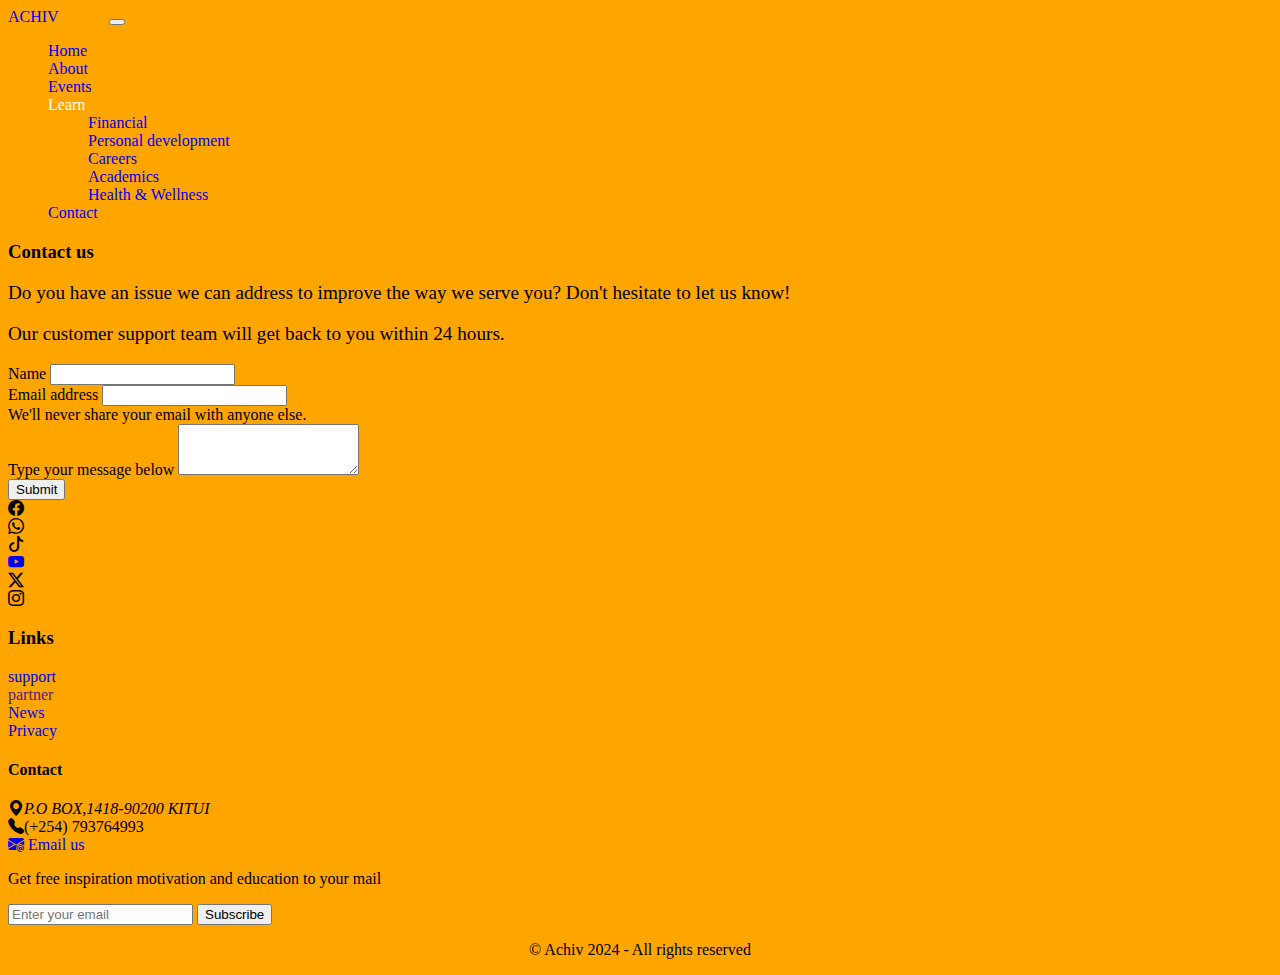
<file: contact-us.html>
<!DOCTYPE html>
<html lang="en">
<head>
    <meta charset="UTF-8">
    <meta name="viewport" content="width=device-width, initial-scale=1.0">
    <title>Contact us</title>
    <link href="https://cdn.jsdelivr.net/npm/bootstrap@5.0.2/dist/css/bootstrap.min.css" rel="stylesheet" integrity="sha384-EVSTQN3/azprG1Anm3QDgpJLIm9Nao0Yz1ztcQTwFspd3yD65VohhpuuCOmLASjC" crossorigin="anonymous">
    <link rel="stylesheet" href="https://cdn.jsdelivr.net/npm/bootstrap-icons@1.11.3/font/bootstrap-icons.min.css">
    <link rel="stylesheet" href="styles.css">
</head>
<body>
  <!--   navigation bar -->
  <div class="">
    <nav class="navbar my-nav navbar-expand-md ps-md-3 ps-md-3 navbar-dark bg-dark ">
        <div class="container-fluid">
          <a class="navbar-brand" href="index.html">ACHIV<span id="logo-span" class="fw-bold">MORE</span></a>
          <button class="navbar-toggler" type="button" data-bs-toggle="collapse" data-bs-target="#navbarNav" aria-controls="navbarNav" aria-expanded="false" aria-label="Toggle navigation">
            <span class="navbar-toggler-icon"></span>
          </button>
          <div class="collapse navbar-collapse" id="navbarNav">
            <ul class="navbar-nav">
              <li class="nav-item">
                <a class="nav-link active fs-5" aria-current="page" href="index.html">Home</a>
              </li>
              <li class="nav-item">
                <a class="nav-link  active fs-5" href="about.html">About</a>
              </li>
              <li class="nav-item">
                <a class="nav-link active fs-5" href="events.html">Events</a>
              </li>
              <li class="nav-item dropdown active fs-5 text-white">
                <a class="nav-link dropdown-toggle" href="learn.html" id="navbarDropdown" role="button" data-bs-toggle="dropdown" aria-expanded="false">
                  Learn
                </a>
                <ul class="dropdown-menu" aria-labelledby="navbarDropdown">
                  <li><a class="dropdown-item" href="financial.html">Financial</a></li>
                  <li><a class="dropdown-item" href="personal-development.html">Personal development</a></li>
                  <li><a class="dropdown-item" href="careers.html">Careers</a></li>
                  <li><a class="dropdown-item" href="academics.html">Academics</a></li>
                  <li><a class="dropdown-item" href="health.html">Health & Wellness</a></li>
<!--                       <li><hr class="dropdown-divider"></li>
                  <li><a class="dropdown-item" href="#">Something else here</a></li> -->
                </ul>
              </li>
              <li class="nav-item">
                <a class="nav-link active fs-5 text-primary fw-bold" href="contact-us.html">Contact</a>
              </li>  
            </ul>
          </div>
        </div>
      </nav>
</div>

<!-- contact us container -->
<div class="px-4 py-3 bg-primary  gx-2" >
    <div class="row">
        <div class="col-md-6 bg-info p-2">
            <div class="contact-us-title">
                <h3>Contact us</h3>
            </div>
            <div class="contact-us-message">
                <p class="my-font">Do you have an issue we can address to improve the way we serve you? Don't hesitate to let us know!</p>
                <p class="my-font">Our customer support team will get back to you within 24 hours.</p>
            </div>
        </div>
        <div class="col-md-6 bg-danger p-2">
              <form>
                <div class="mb-3">
                  <label for="name-input" class="form-label">Name</label>
                  <input type="email" class="form-control" id="name-input">                
                </div>
                <div class="mb-3">
                  <label for="email-input" class="form-label">Email address</label>
                  <input type="email" class="form-control" id="email-input" aria-describedby="emailHelp">
                  <div id="emailHelp" class="form-text">We'll never share your email with anyone else.</div>
                </div>
                <div class="mb-3">
                    <label for="msg-text-area" class="form-label">Type your message below</label>
                    <textarea class="form-control" id="msg-text-area" rows="3"></textarea>
                </div>
                <button type="submit" class="btn btn-primary">Submit</button>
              </form>
        </div>
    </div>
</div>

<!-- footer section -->
<!-- 1. social media links -->
<div class="px-4 py-3 bg-danger border-bottom border-dark border-2">
  <div class="row bg-danger">
    <div class="col-2">
      <div>
        <i class="bi bi-facebook"></i>
      </div>
    </div>
    <div class="col-2">
      <div>
        <i class="bi bi-whatsapp"></i>
      </div>
    </div>
    <div class="col-2">
      <div>
        <i class="bi bi-tiktok"></i>
      </div>
    </div>
    <div class="col-2">
      <div>
        <a href="youtube.com"><i class="bi bi-youtube"></i></a>        
      </div>
    </div>
    <div class="col-2">
      <div>
        <i class="bi bi-twitter-x"></i>
      </div>
    </div>
    <div class="col-2">
      <div>
        <i class="bi bi-instagram"></i>
      </div>
    </div>
  </div>
</div>

<!-- 2. real footer items -->
<!-- footer links and newsletter sign up -->
<div class="bg-danger px-4 py-3">
  <div class="row gx-2">    
    <div class="col-4 col-md-2 col-lg-1 ps-0 fs-5">
      <h3 class="text-white">Links</h3>
      <ul class="margin-c">
        <li >
          <a href="#" class="fw-medium text-dark">support</a>
        </li>
        <li>
          <a href="" class="fw-medium text-dark">partner</a>
        </li>
        <li>
          <a href="#" class="fw-medium text-dark">News</a>
        </li>
        <li>
          <a href="#" class="fw-medium text-dark">Privacy</a>
        </li>
      </ul>
    </div>
    <div class="col-8 col-md-4 col-lg-5">
      <h4 class="text-white">Contact</h4>
      <ul class="margin-c">
        <li class="text-white"><address><span class=" text-primary"><i class="bi bi-geo-alt-fill"></i></span>P.O BOX,1418-90200 KITUI</address></li>
        <li class="text-white mb-2"><span class="pe-1 text-primary"><i class="bi bi-telephone-fill"></i></span>(+254) 793764993</li>
        <li class="text-white"><a href="#" class="text-white"><i class="bi bi-envelope-at-fill"></i> <span class="pe-1">Email us</span></a></li>
      </ul>
    </div>
    <div class="col-12 col-md-6  col-lg-6">
      <p class="h3 text-white">Get free inspiration motivation and education to your mail</p>
      <div class="input-group">
        <input type="email" class="form-control" placeholder="Enter your email">
        <span class="input-group-btn">
        <button class="btn btn-dark" type="submit">Subscribe</button>
        </span>
      </div>
    </div>
    </div>
  </div>
<!--   copyrights -->
<div class="bg-primary px-4 py-3">
  <div class="row copyrights">
    <p class="">&copy; Achiv 2024 - All rights reserved</p>
  </div>
  
</div>
    

    <script src="https://cdn.jsdelivr.net/npm/bootstrap@5.0.2/dist/js/bootstrap.bundle.min.js" integrity="sha384-MrcW6ZMFYlzcLA8Nl+NtUVF0sA7MsXsP1UyJoMp4YLEuNSfAP+JcXn/tWtIaxVXM" crossorigin="anonymous"></script>
</body>
</html>
</file>
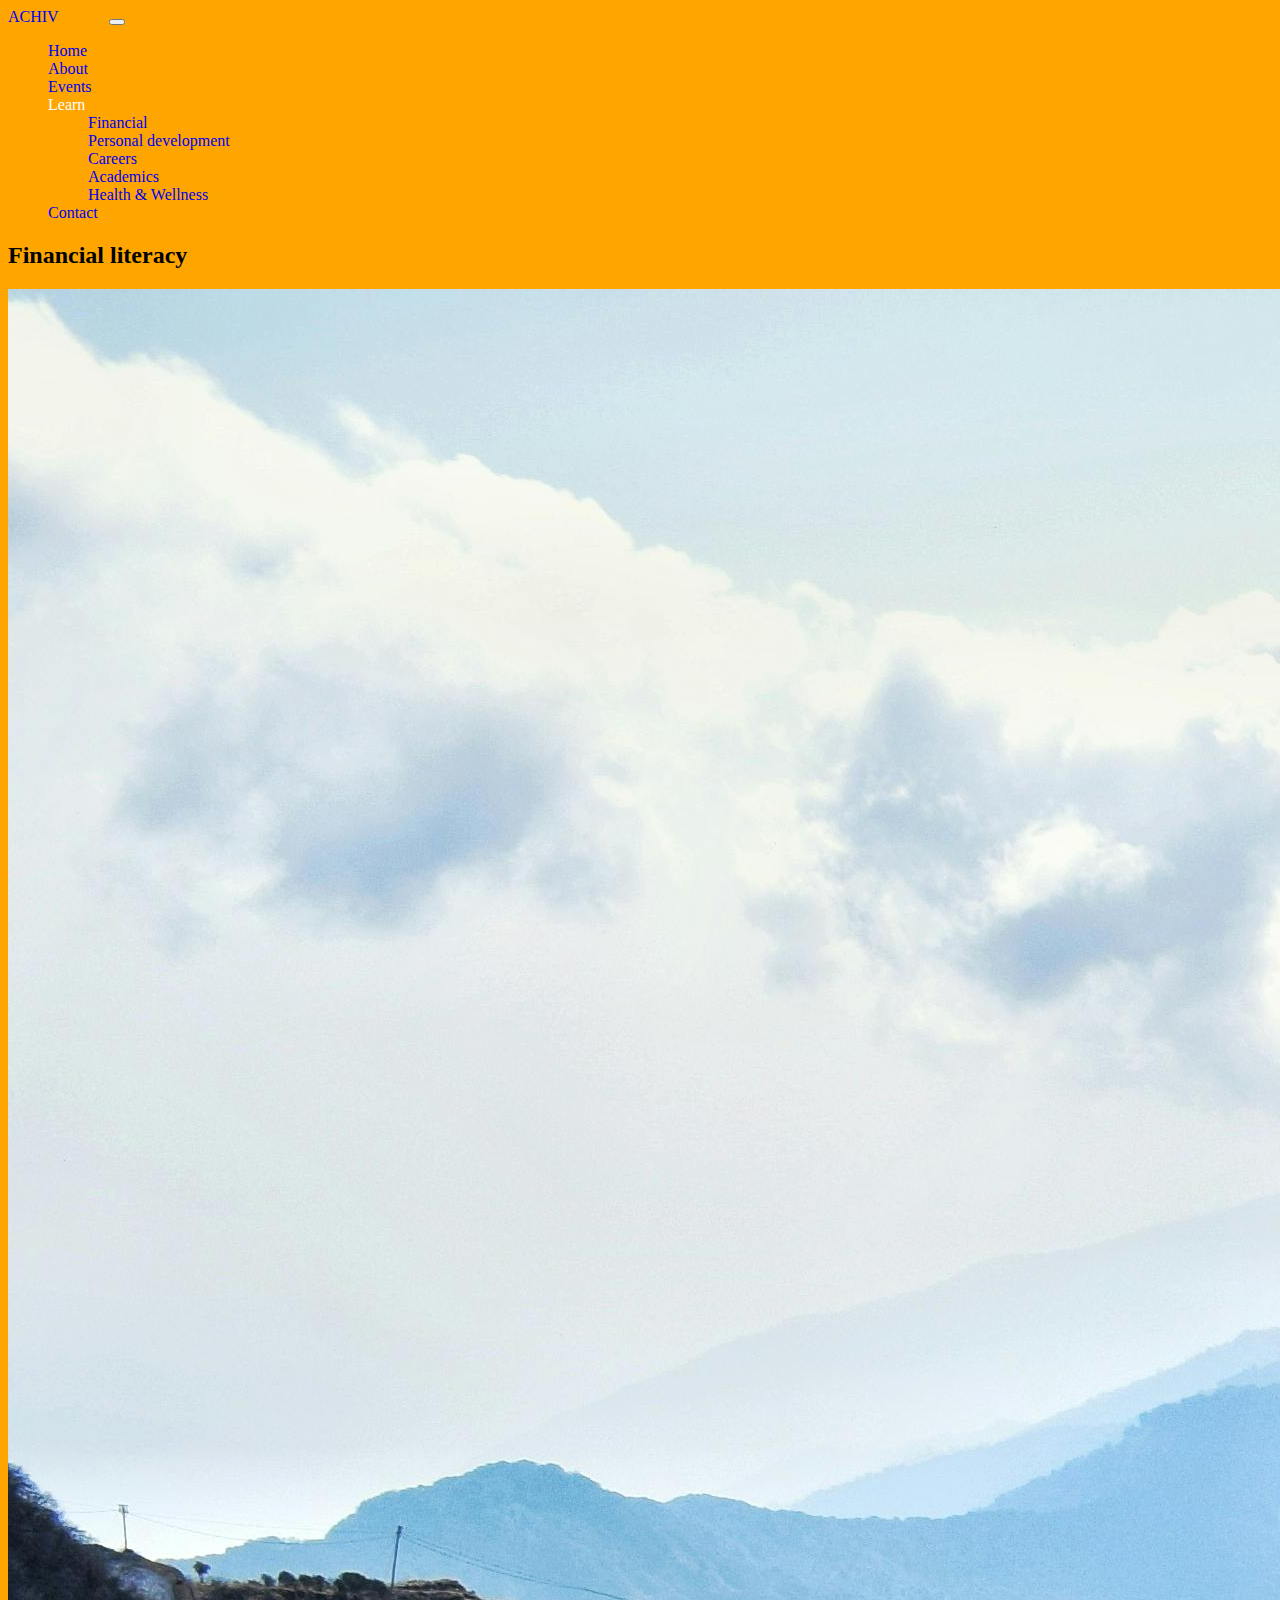
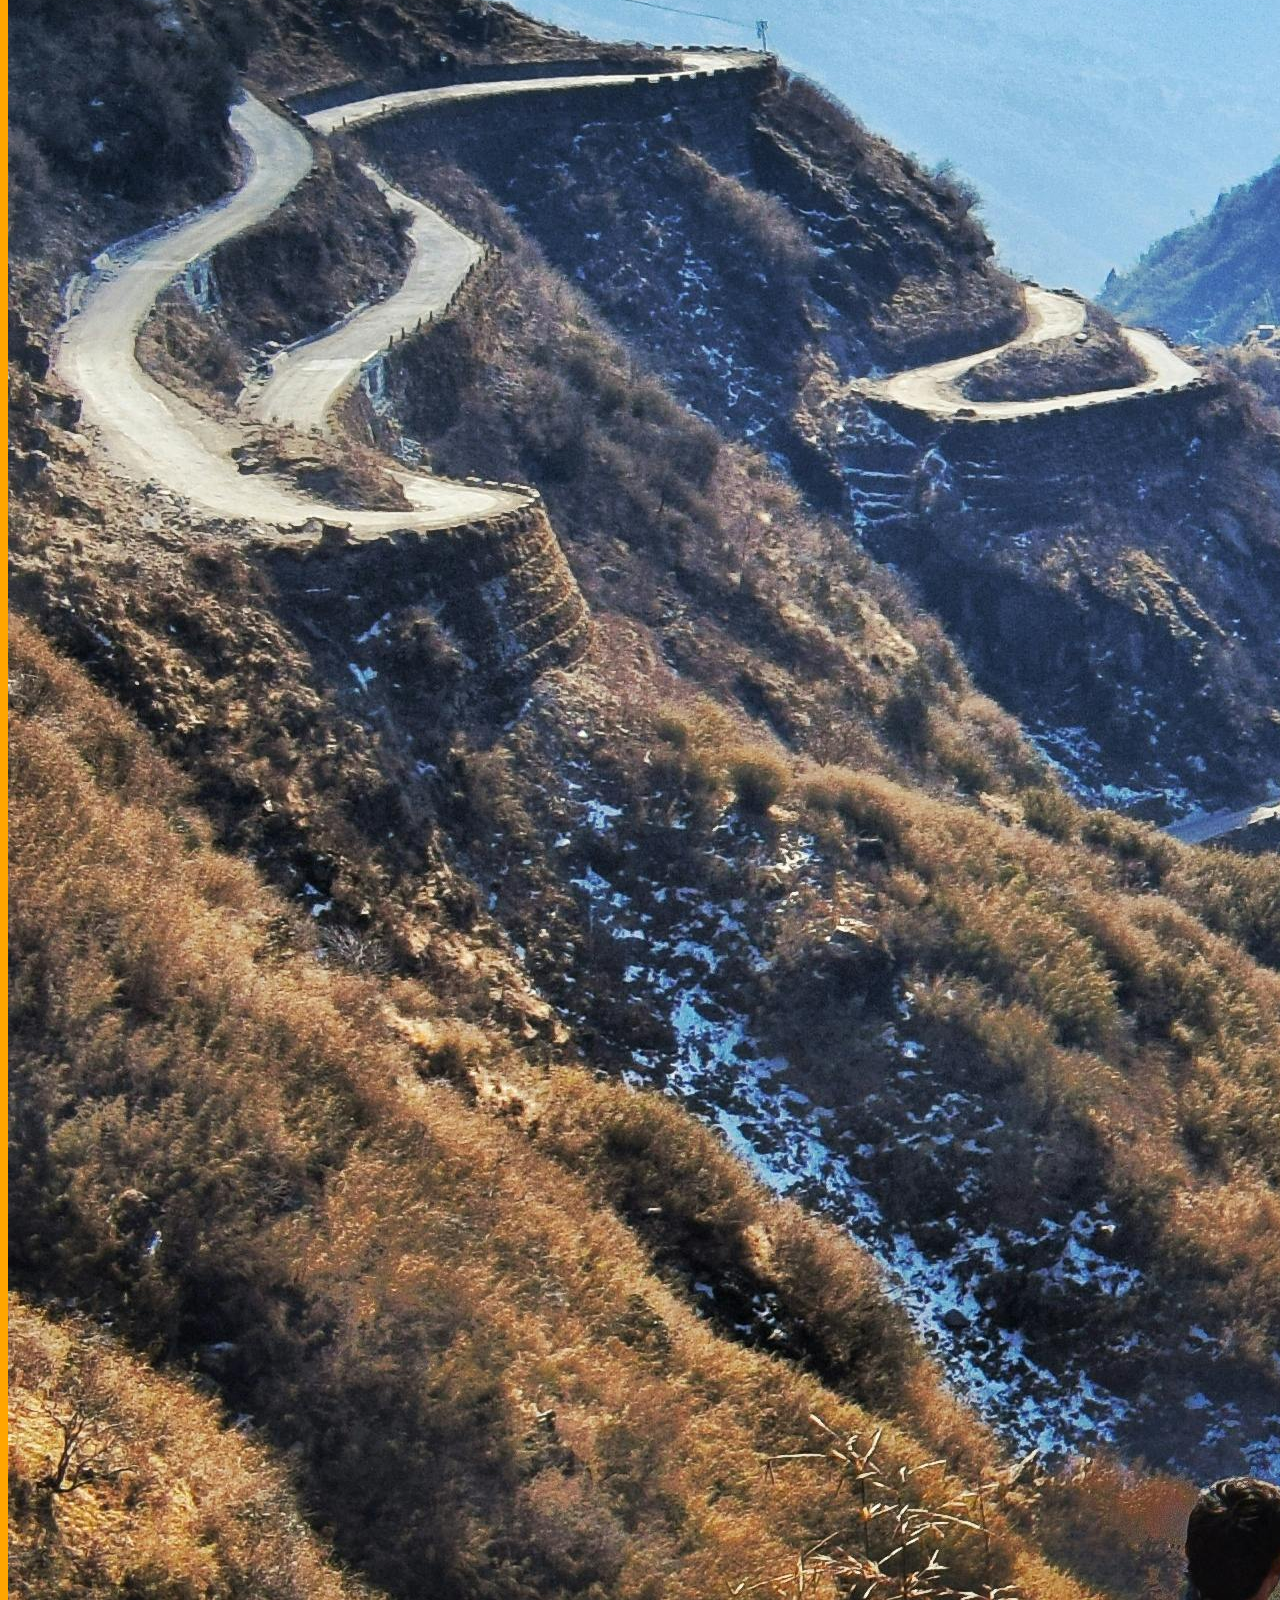
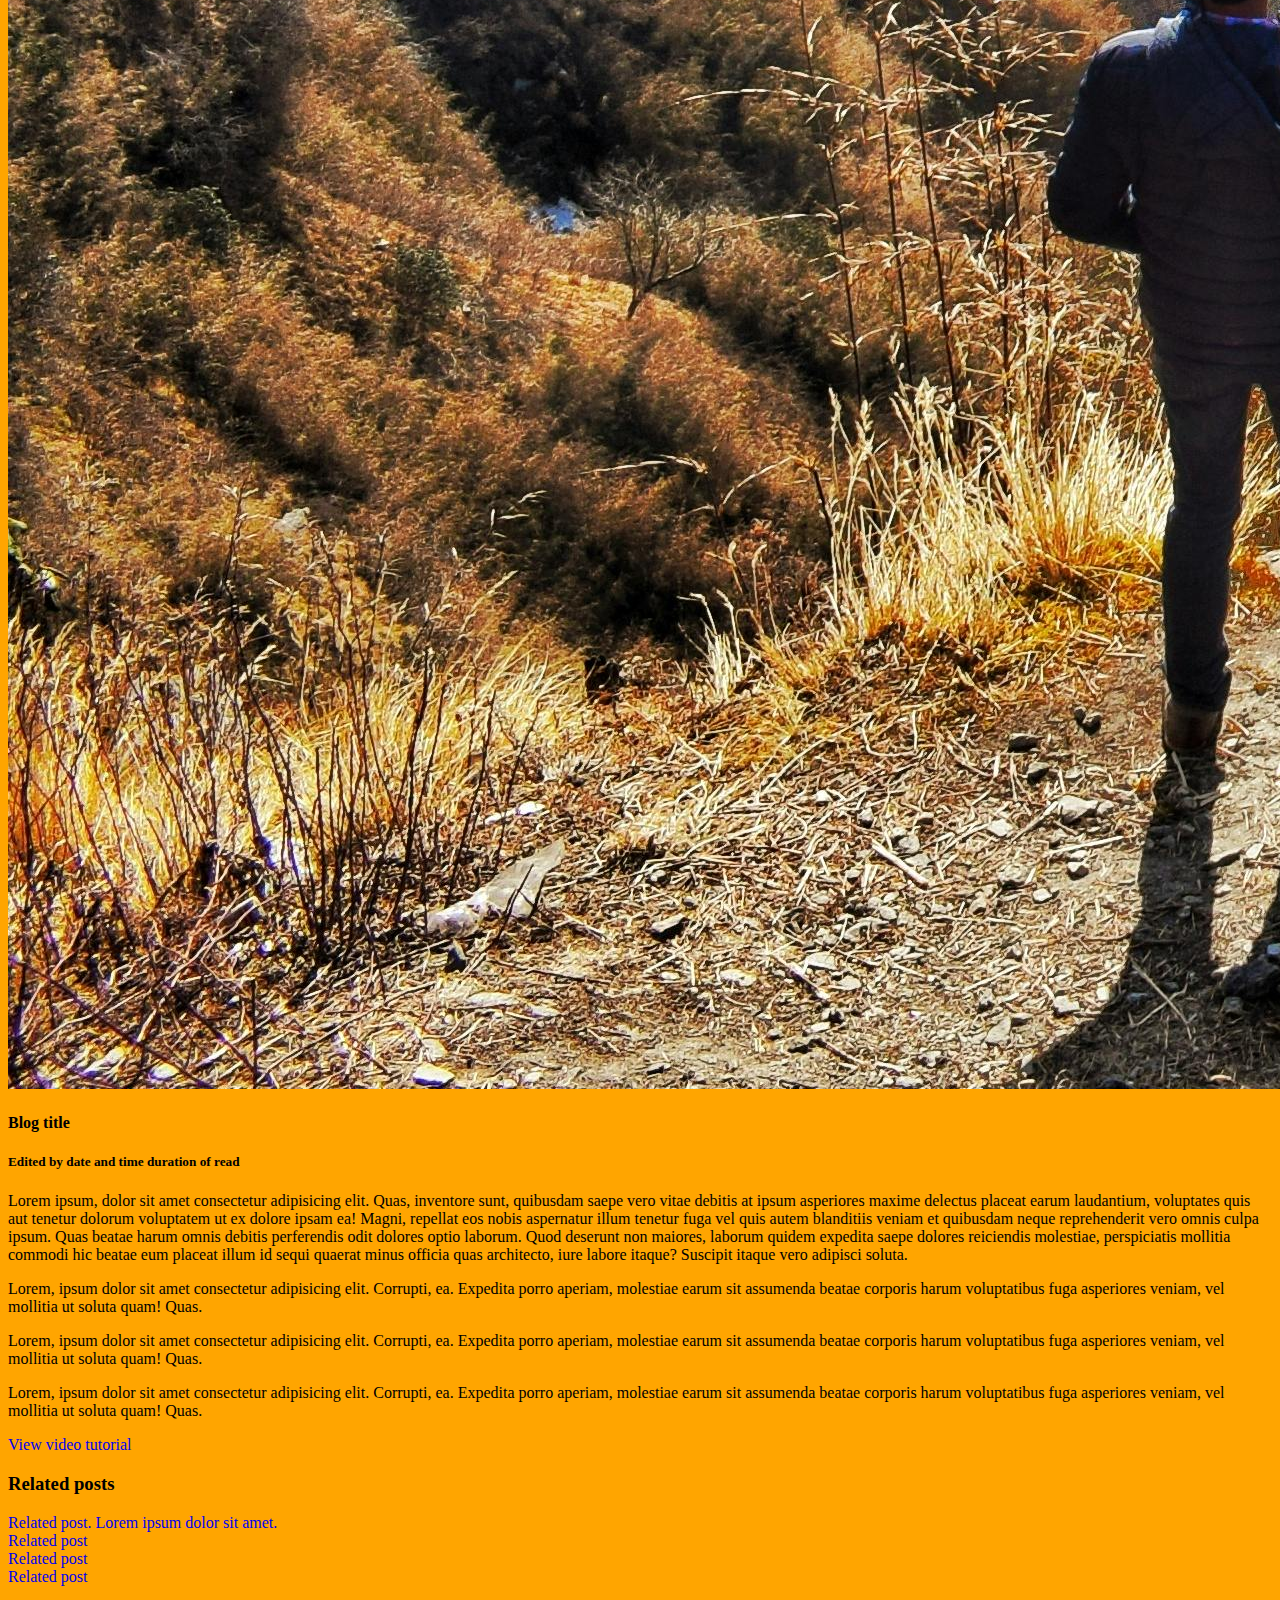
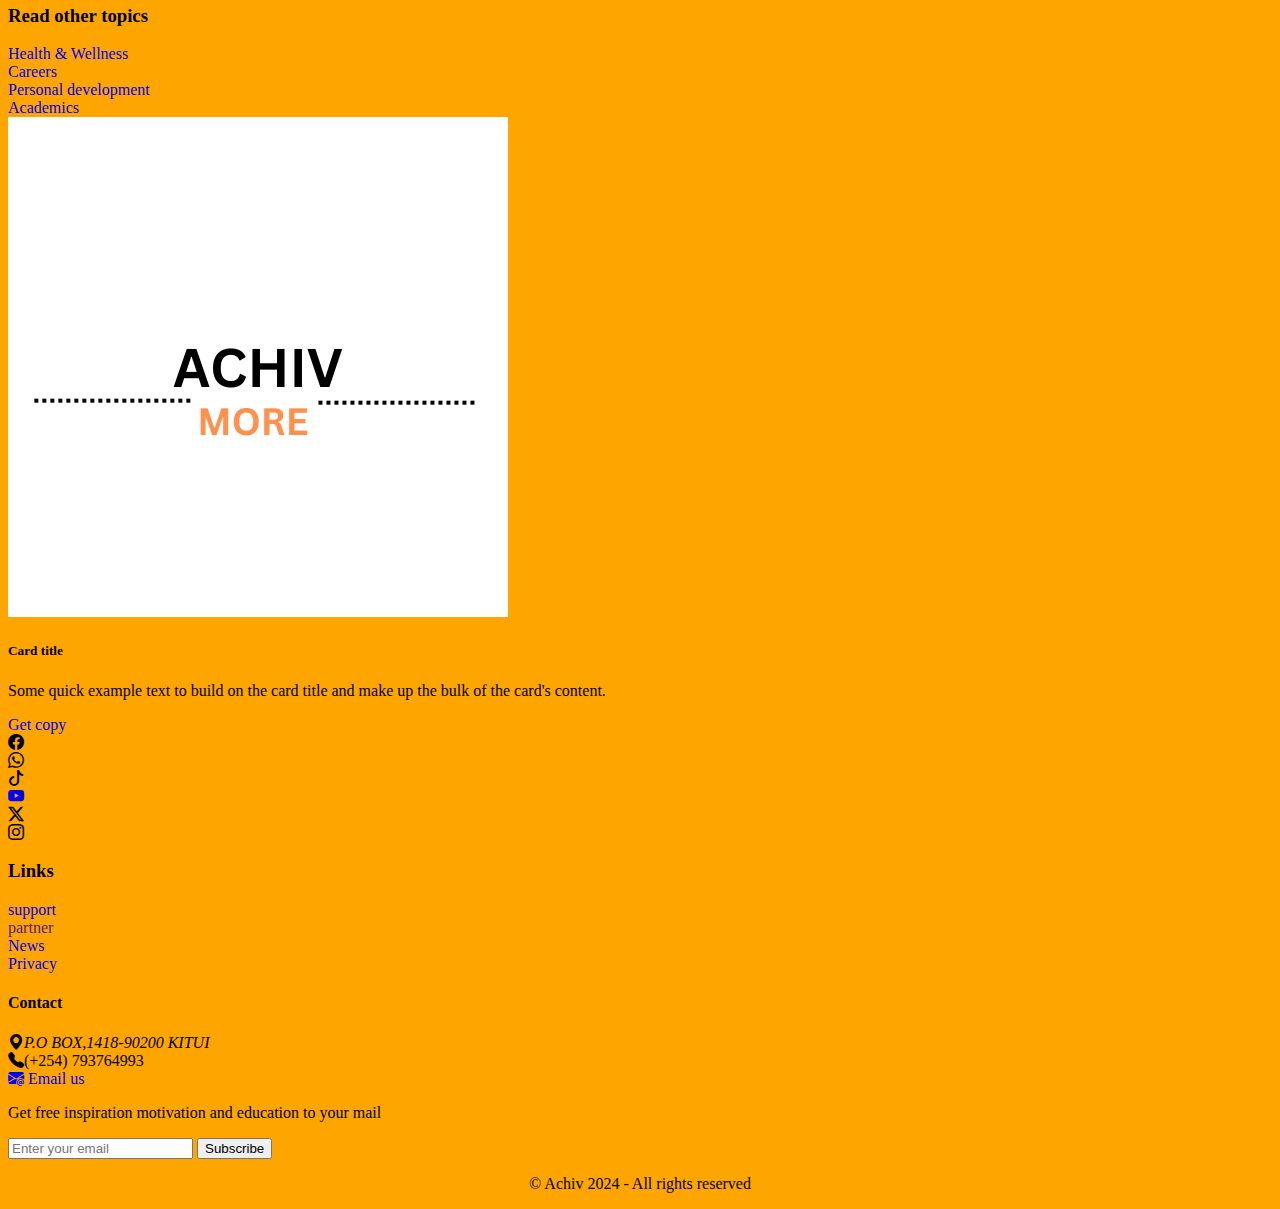
<file: financial.html>
<!DOCTYPE html>
<html lang="en">
<head>
    <meta charset="UTF-8">
    <meta name="viewport" content="width=device-width, initial-scale=1.0">
    <title>Financial</title>
    <link href="https://cdn.jsdelivr.net/npm/bootstrap@5.0.2/dist/css/bootstrap.min.css" rel="stylesheet" integrity="sha384-EVSTQN3/azprG1Anm3QDgpJLIm9Nao0Yz1ztcQTwFspd3yD65VohhpuuCOmLASjC" crossorigin="anonymous">
    <link rel="stylesheet" href="styles.css">
    <link rel="stylesheet" href="https://cdn.jsdelivr.net/npm/bootstrap-icons@1.11.3/font/bootstrap-icons.min.css">
</head>
<body>
    <!--  Navigation bar -->
    <div class="">
      <nav class="navbar my-nav navbar-expand-md ps-md-3 ps-md-3 navbar-dark bg-dark ">
          <div class="container-fluid">
            <a class="navbar-brand" href="index.html">ACHIV<span id="logo-span" class="fw-bold">MORE</span></a>
            <button class="navbar-toggler" type="button" data-bs-toggle="collapse" data-bs-target="#navbarNav" aria-controls="navbarNav" aria-expanded="false" aria-label="Toggle navigation">
              <span class="navbar-toggler-icon"></span>
            </button>
            <div class="collapse navbar-collapse" id="navbarNav">
              <ul class="navbar-nav">
                <li class="nav-item">
                  <a class="nav-link active fs-5" aria-current="page" href="index.html">Home</a>
                </li>
                <li class="nav-item">
                  <a class="nav-link  active fs-5" href="about.html">About</a>
                </li>
                <li class="nav-item">
                  <a class="nav-link active fs-5" href="events.html">Events</a>
                </li>
                <li class="nav-item dropdown active fs-5 text-white">
                  <a class="nav-link dropdown-toggle" href="learn.html" id="navbarDropdown" role="button" data-bs-toggle="dropdown" aria-expanded="false">
                    Learn
                  </a>
                  <ul class="dropdown-menu" aria-labelledby="navbarDropdown">
                    <li><a class="dropdown-item text-primary fw-bold" href="financial.html">Financial</a></li>
                    <li><a class="dropdown-item" href="personal-development.html">Personal development</a></li>
                    <li><a class="dropdown-item" href="careers.html">Careers</a></li>
                    <li><a class="dropdown-item" href="academics.html">Academics</a></li>
                    <li><a class="dropdown-item" href="health.html">Health & Wellness</a></li>
<!--                       <li><hr class="dropdown-divider"></li>
                    <li><a class="dropdown-item" href="#">Something else here</a></li> -->
                  </ul>
                </li>
                <li class="nav-item">
                  <a class="nav-link active fs-5" href="contact-us.html">Contact</a>
                </li>  
              </ul>
            </div>
          </div>
        </nav>
  </div>
  <div class="px-4 py-3 bg-primary">
    <div>
        <h2>Financial literacy</h2>
    </div>
    <div class="row">
        <div class="col-12 col-md-8">
            <img src="banner-photo.jpg" class="img-fluid" alt="">
            <h4>Blog title</h4>
            <h5>Edited by <span>date and time</span> <span>duration of read</span></h5>
            <p>Lorem ipsum, dolor sit amet consectetur adipisicing elit. Quas, inventore sunt, quibusdam saepe vero vitae debitis at ipsum asperiores maxime delectus placeat earum laudantium, voluptates quis aut tenetur dolorum voluptatem ut ex dolore ipsam ea! Magni, repellat eos nobis aspernatur illum tenetur fuga vel quis autem blanditiis veniam et quibusdam neque reprehenderit vero omnis culpa ipsum. Quas beatae harum omnis debitis perferendis odit dolores optio laborum. Quod deserunt non maiores, laborum quidem expedita saepe dolores reiciendis molestiae, perspiciatis mollitia commodi hic beatae eum placeat illum id sequi quaerat minus officia quas architecto, iure labore itaque? Suscipit itaque vero adipisci soluta.                    
            </p>
            <p>Lorem, ipsum dolor sit amet consectetur adipisicing elit. Corrupti, ea. Expedita porro aperiam, molestiae earum sit assumenda beatae corporis harum voluptatibus fuga asperiores veniam, vel mollitia ut soluta quam! Quas.                    
            </p>
            <p>Lorem, ipsum dolor sit amet consectetur adipisicing elit. Corrupti, ea. Expedita porro aperiam, molestiae earum sit assumenda beatae corporis harum voluptatibus fuga asperiores veniam, vel mollitia ut soluta quam! Quas.                    
            </p>
            <p>Lorem, ipsum dolor sit amet consectetur adipisicing elit. Corrupti, ea. Expedita porro aperiam, molestiae earum sit assumenda beatae corporis harum voluptatibus fuga asperiores veniam, vel mollitia ut soluta quam! Quas.                    
            </p>
            <a href="#" class="btn btn-secondary mb-4">View video tutorial</a>
        </div>
       <!--  side bar for related content and other topics -->
        <div class="col-12 col-md-4 bg-danger">
           <!--  div for related topics -->
            <div id="related-topics" class="shadow-lg p-3 mb-5 rounded  border-2 border-bottom ps-3 pb-3">
                <h3>Related posts</h3>
                <div class="">
                  <ul class="margin-c">
                    <li><a href="#" class="fs-3 text-white">Related post. Lorem ipsum dolor sit amet.</a></li>
                    <li><a href="#" class="fs-3 text-white">Related post</a></li>
                    <li><a href="#" class="fs-3 text-white">Related post</a></li>
                    <li><a href="#" class="fs-3 text-white">Related post</a></li>
                  </ul>
                </div>
            </div>
      <!--       div for directing reader to other topics -->
      <div id="read-other-topics" class="bg-dark px-4 py-3 shadow-lg mb-5 rounded  border-2 border-bottom pb-3">
        <h3 class="text-white">Read other topics</h3>
        <div>
            <div class="px-4 py-3 ">
                <a href="health.html" class="btn btn-primary">Health & Wellness</a>  
            </div>
            <div class="px-4 py-3 ">
                <a href="careers.html" class="btn btn-primary">Careers</a>  
            </div>
            <div class="px-4 py-3 ">
                <a href="personal-development.html" class="btn btn-primary">Personal development</a> 
            </div>
            <div class="px-4 py-3 ">
                <a href="academics.html" class="btn btn-primary">Academics</a>
            </div>             
            </div>
      </div>
      <!--       div for Selling book -->
      <div id="get-book-copy" class="bg-dark px-4 py-3 shadow-lg mb-5 rounded  border-2 border-bottom pb-3">
        <div class="card" style="width: 100%;">
          <img src="logo.png" class="card-img-top" alt="...">
          <div class="card-body">
            <h5 class="card-title">Card title</h5>
            <p class="card-text">Some quick example text to build on the card title and make up the bulk of the card's content.</p>
            <a href="#" class="btn btn-primary">Get copy</a>
          </div>
        </div>
      </div>
      </div>
        </div>
    </div>
</div>

    <!-- footer section -->
<!-- 1. social media links -->
<div class="px-4 py-3 bg-danger border-bottom border-dark border-2">
    <div class="row bg-danger">
      <div class="col-2">
        <div>
          <i class="bi bi-facebook"></i>
        </div>
      </div>
      <div class="col-2">
        <div>
          <i class="bi bi-whatsapp"></i>
        </div>
      </div>
      <div class="col-2">
        <div>
          <i class="bi bi-tiktok"></i>
        </div>
      </div>
      <div class="col-2">
        <div>
          <a href="youtube.com"><i class="bi bi-youtube"></i></a>        
        </div>
      </div>
      <div class="col-2">
        <div>
          <i class="bi bi-twitter-x"></i>
        </div>
      </div>
      <div class="col-2">
        <div>
          <i class="bi bi-instagram"></i>
        </div>
      </div>
    </div>
  </div>
  
  <!-- 2. real footer items -->
  <!-- footer links and newsletter sign up -->
  <div class="bg-danger px-4 py-3">
    <div class="row gx-2">    
      <div class="col-4 col-md-2 col-lg-1 ps-0 fs-5">
        <h3 class="text-white">Links</h3>
        <ul class="margin-c">
          <li >
            <a href="#" class="fw-medium text-dark">support</a>
          </li>
          <li>
            <a href="" class="fw-medium text-dark">partner</a>
          </li>
          <li>
            <a href="#" class="fw-medium text-dark">News</a>
          </li>
          <li>
            <a href="#" class="fw-medium text-dark">Privacy</a>
          </li>
        </ul>
      </div>
      <div class="col-8 col-md-4 col-lg-5">
        <h4 class="text-white">Contact</h4>
        <ul class="margin-c">
          <li class="text-white"><address><span class=" text-primary"><i class="bi bi-geo-alt-fill"></i></span>P.O BOX,1418-90200 KITUI</address></li>
          <li class="text-white mb-2"><span class="pe-1 text-primary"><i class="bi bi-telephone-fill"></i></span>(+254) 793764993</li>
          <li class="text-white"><a href="#" class="text-white"><i class="bi bi-envelope-at-fill"></i> <span class="pe-1">Email us</span></a></li>
        </ul>
      </div>
      <div class="col-12 col-md-6  col-lg-6">
        <p class="h3 text-white">Get free inspiration motivation and education to your mail</p>
        <div class="input-group">
          <input type="email" class="form-control" placeholder="Enter your email">
          <span class="input-group-btn">
          <button class="btn btn-dark" type="submit">Subscribe</button>
          </span>
        </div>
      </div>
      </div>
    </div>
  <!--   copyrights -->
  <div class="bg-primary px-4 py-3">
    <div class="row copyrights">
      <p class="">&copy; Achiv 2024 - All rights reserved</p>
    </div>
    
  </div>
    
    <script src="https://cdn.jsdelivr.net/npm/bootstrap@5.0.2/dist/js/bootstrap.bundle.min.js" integrity="sha384-MrcW6ZMFYlzcLA8Nl+NtUVF0sA7MsXsP1UyJoMp4YLEuNSfAP+JcXn/tWtIaxVXM" crossorigin="anonymous">        
    </script>
</body>
</html>
</file>
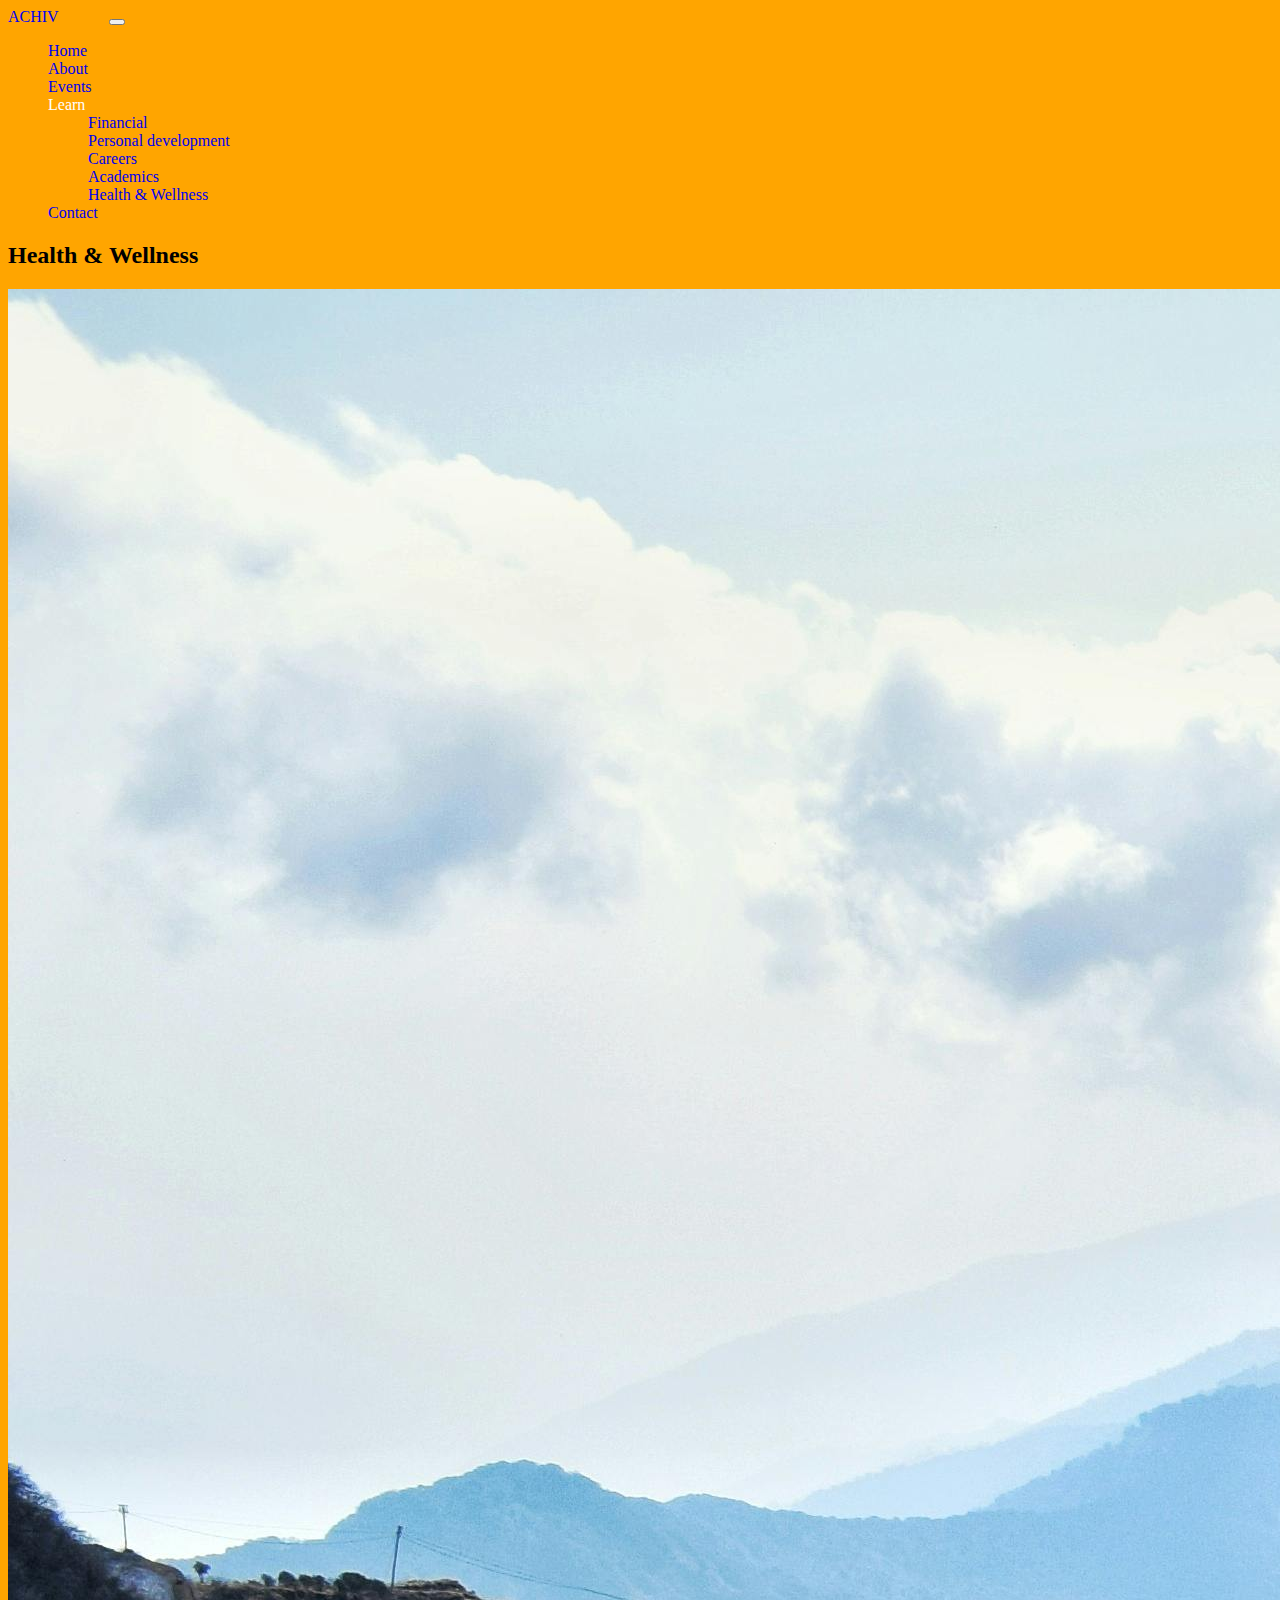
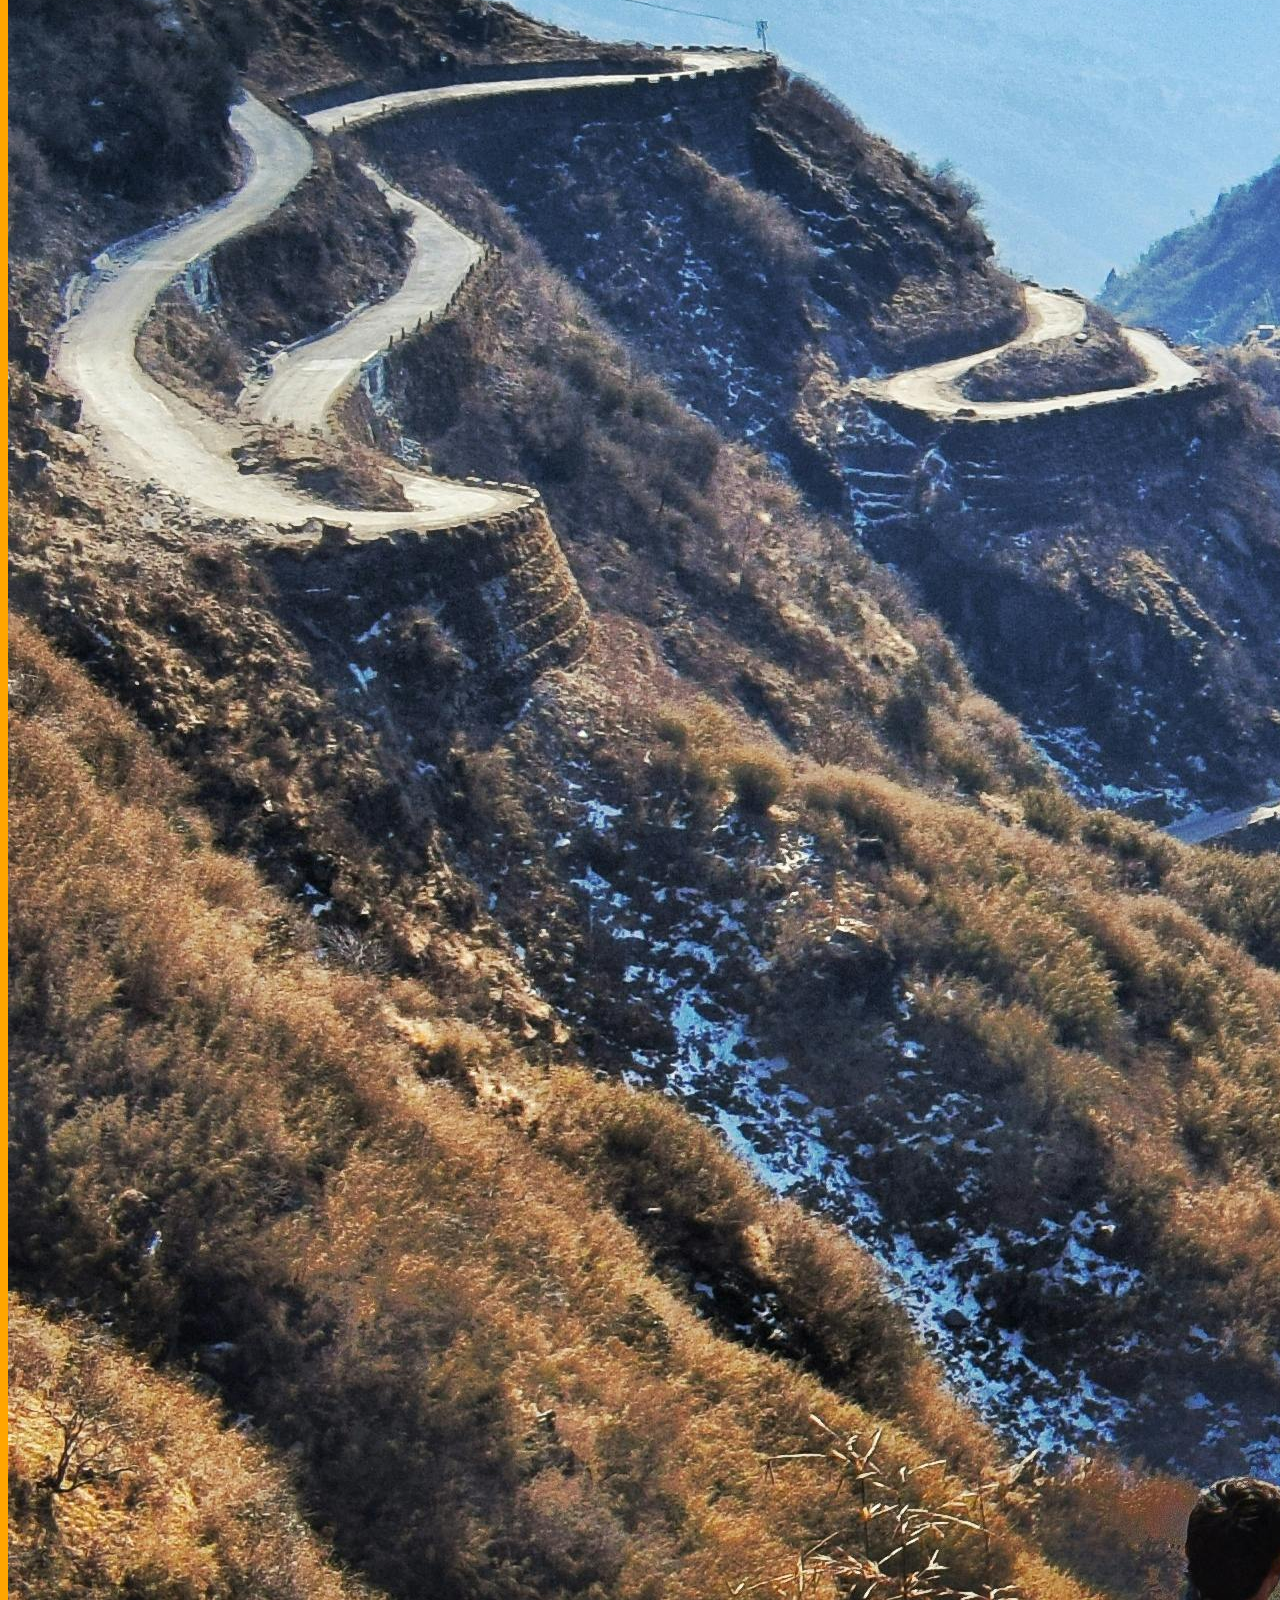
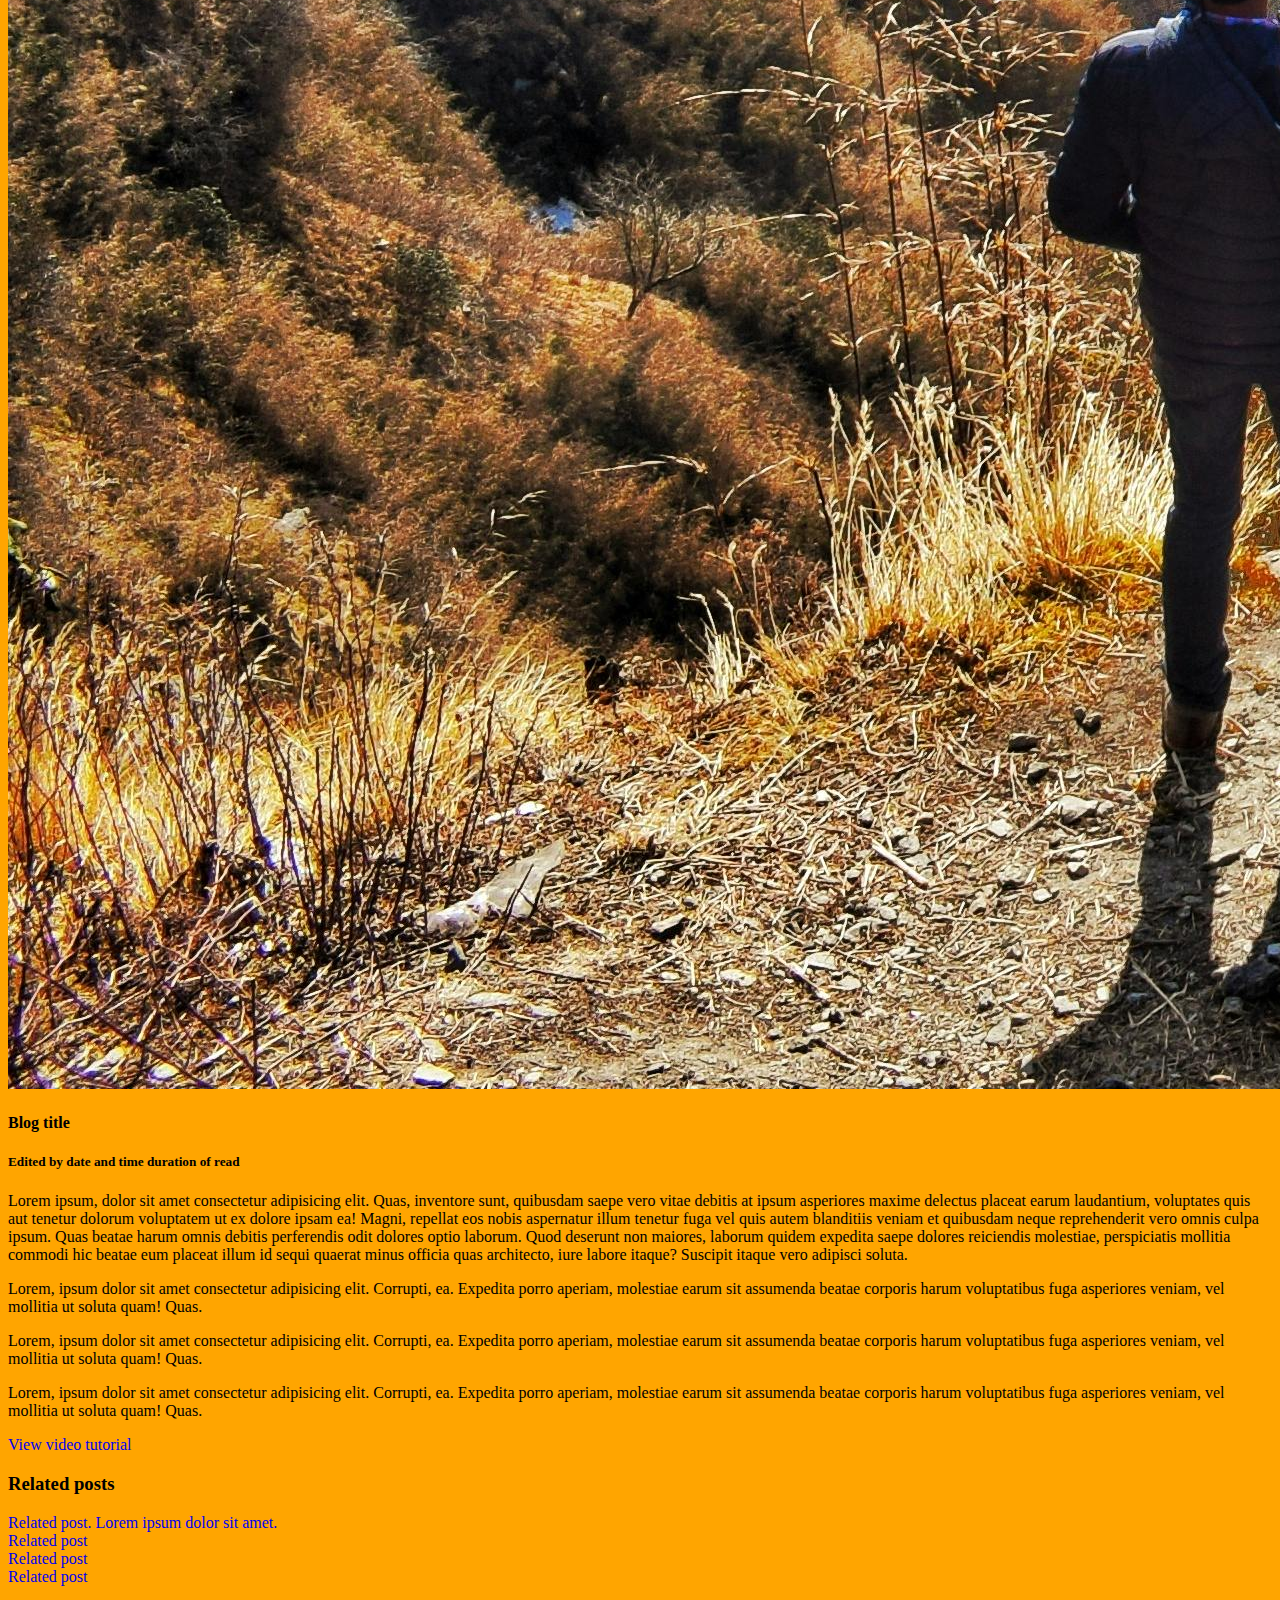
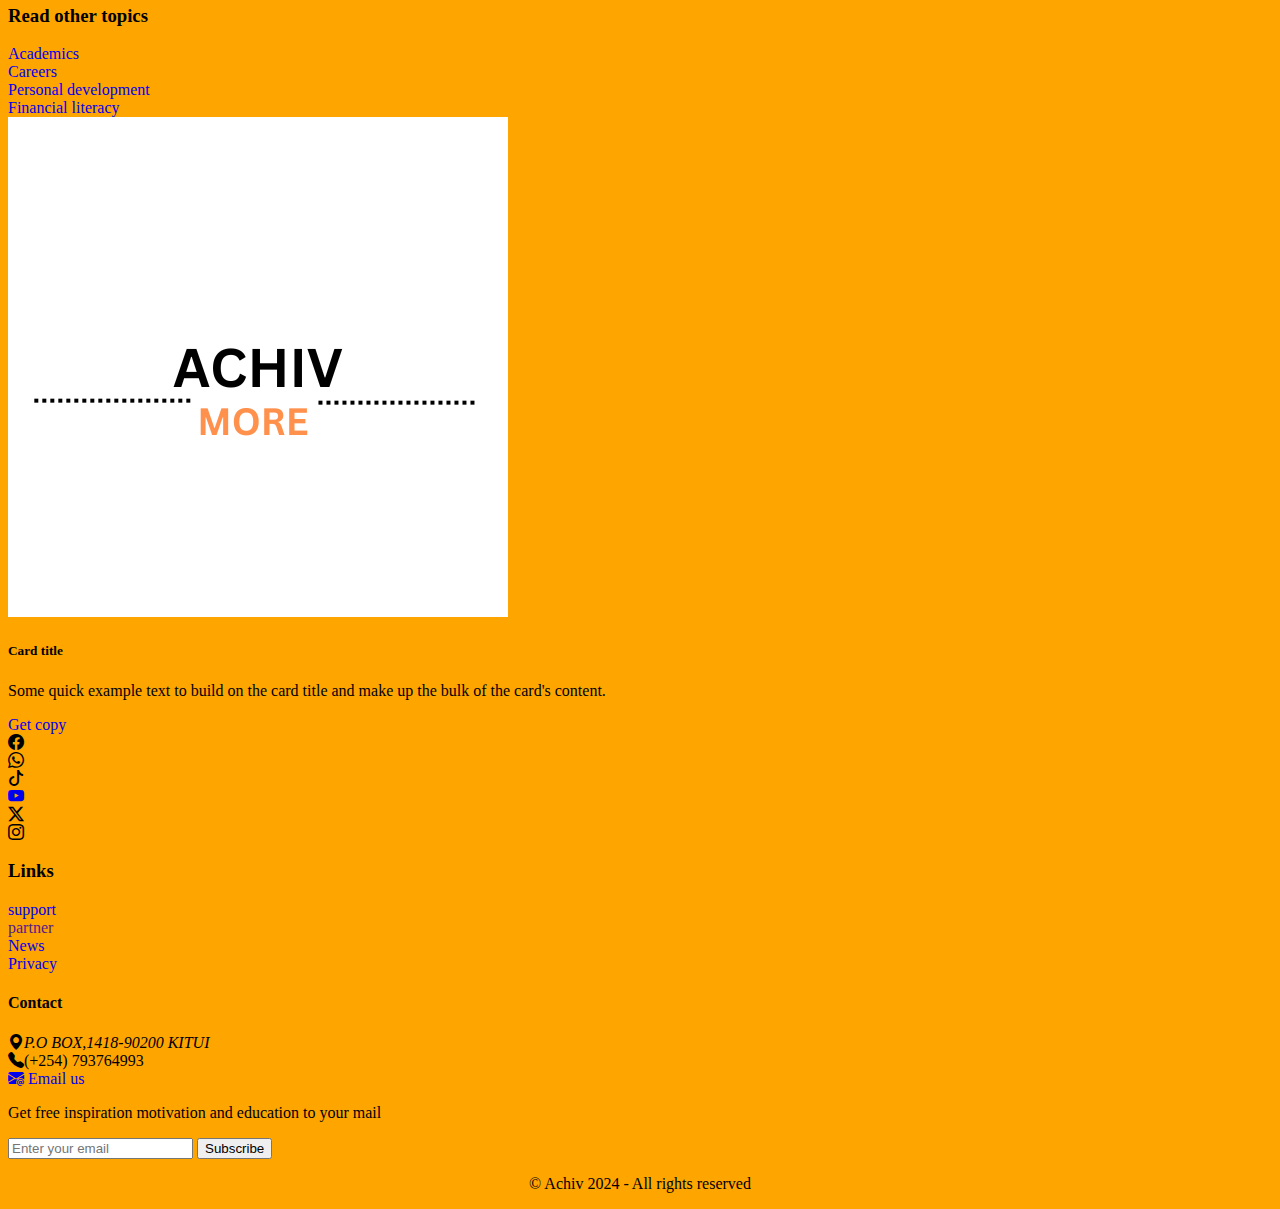
<file: health.html>
<!DOCTYPE html>
<html lang="en">
<head>
    <meta charset="UTF-8">
    <meta name="viewport" content="width=device-width, initial-scale=1.0">
    <title>Health & Wellness</title>
    <link href="https://cdn.jsdelivr.net/npm/bootstrap@5.0.2/dist/css/bootstrap.min.css" rel="stylesheet" integrity="sha384-EVSTQN3/azprG1Anm3QDgpJLIm9Nao0Yz1ztcQTwFspd3yD65VohhpuuCOmLASjC" crossorigin="anonymous">
    <link rel="stylesheet" href="styles.css">
    <link rel="stylesheet" href="https://cdn.jsdelivr.net/npm/bootstrap-icons@1.11.3/font/bootstrap-icons.min.css">
</head>
<body>
      <!--  Navigation bar -->
      <div class="">
        <nav class="navbar my-nav navbar-expand-md ps-md-3 ps-md-3 navbar-dark bg-dark ">
            <div class="container-fluid">
              <a class="navbar-brand fw-bold" href="index.html">ACHIV<span id="logo-span" class="fw-bold">MORE</span></a> <!-- ACHIV<span class="logo-more">MORE</span> -->
              <button class="navbar-toggler" type="button" data-bs-toggle="collapse" data-bs-target="#navbarNav" aria-controls="navbarNav" aria-expanded="false" aria-label="Toggle navigation">
                <span class="navbar-toggler-icon"></span>
              </button>
              <div class="collapse navbar-collapse" id="navbarNav">
                <ul class="navbar-nav">
                  <li class="nav-item">
                    <a class="nav-link active fs-5" aria-current="page" href="index.html">Home</a>
                  </li>
                  <li class="nav-item">
                    <a class="nav-link  active fs-5" href="about.html">About</a>
                  </li>
                  <li class="nav-item">
                    <a class="nav-link active fs-5" href="events.html">Events</a>
                  </li>
                  <li class="nav-item dropdown active fs-5 text-white">
                    <a class="nav-link dropdown-toggle" href="learn.html" id="navbarDropdown" role="button" data-bs-toggle="dropdown" aria-expanded="false">
                      Learn
                    </a>
                    <ul class="dropdown-menu" aria-labelledby="navbarDropdown">
                      <li><a class="dropdown-item" href="financial.html">Financial</a></li>
                      <li><a class="dropdown-item" href="personal-development.html">Personal development</a></li>
                      <li><a class="dropdown-item" href="careers.html">Careers</a></li>
                      <li><a class="dropdown-item" href="academics.html">Academics</a></li>
                      <li><a class="dropdown-item text-primary fw-bold" href="health.html">Health & Wellness</a></li>
<!--                       <li><hr class="dropdown-divider"></li>
                      <li><a class="dropdown-item" href="#">Something else here</a></li> -->
                    </ul>
                  </li>
                  <li class="nav-item">
                    <a class="nav-link active fs-5" href="contact-us.html">Contact</a>
                  </li>  
                </ul>
              </div>
            </div>
          </nav>
    </div>
    
<!--     main blog post content layout -->
<div class="px-4 py-3 bg-primary">
  <div>
      <h2>Health & Wellness</h2>
  </div>
  <div class="row">
      <div class="col-12 col-md-8">
          <img src="banner-photo.jpg" class="img-fluid" alt="">
          <h4>Blog title</h4>
          <h5>Edited by <span>date and time</span> <span>duration of read</span></h5>
          <p>Lorem ipsum, dolor sit amet consectetur adipisicing elit. Quas, inventore sunt, quibusdam saepe vero vitae debitis at ipsum asperiores maxime delectus placeat earum laudantium, voluptates quis aut tenetur dolorum voluptatem ut ex dolore ipsam ea! Magni, repellat eos nobis aspernatur illum tenetur fuga vel quis autem blanditiis veniam et quibusdam neque reprehenderit vero omnis culpa ipsum. Quas beatae harum omnis debitis perferendis odit dolores optio laborum. Quod deserunt non maiores, laborum quidem expedita saepe dolores reiciendis molestiae, perspiciatis mollitia commodi hic beatae eum placeat illum id sequi quaerat minus officia quas architecto, iure labore itaque? Suscipit itaque vero adipisci soluta.                    
          </p>
          <p>Lorem, ipsum dolor sit amet consectetur adipisicing elit. Corrupti, ea. Expedita porro aperiam, molestiae earum sit assumenda beatae corporis harum voluptatibus fuga asperiores veniam, vel mollitia ut soluta quam! Quas.                    
          </p>
          <p>Lorem, ipsum dolor sit amet consectetur adipisicing elit. Corrupti, ea. Expedita porro aperiam, molestiae earum sit assumenda beatae corporis harum voluptatibus fuga asperiores veniam, vel mollitia ut soluta quam! Quas.                    
          </p>
          <p>Lorem, ipsum dolor sit amet consectetur adipisicing elit. Corrupti, ea. Expedita porro aperiam, molestiae earum sit assumenda beatae corporis harum voluptatibus fuga asperiores veniam, vel mollitia ut soluta quam! Quas.                    
          </p>
          <a href="#" class="btn btn-secondary mb-4">View video tutorial</a>
      </div>
     <!--  side bar for related content and other topics -->
      <div class="col-12 col-md-4 bg-danger">
         <!--  div for related topics -->
          <div id="related-topics" class="shadow-lg p-3 mb-5 rounded  border-2 border-bottom ps-3 pb-3">
              <h3>Related posts</h3>
              <div class="">
                <ul class="margin-c">
                  <li><a href="#" class="fs-3 text-white">Related post. Lorem ipsum dolor sit amet.</a></li>
                  <li><a href="#" class="fs-3 text-white">Related post</a></li>
                  <li><a href="#" class="fs-3 text-white">Related post</a></li>
                  <li><a href="#" class="fs-3 text-white">Related post</a></li>
                </ul>
              </div>
          </div>
    <!--       div for directing reader to other topics -->
    <div id="read-other-topics" class="bg-dark px-4 py-3 shadow-lg mb-5 rounded  border-2 border-bottom pb-3">
      <h3 class="text-white">Read other topics</h3>
      <div>
          <div class="px-4 py-3 ">
              <a href="academics.html" class="btn btn-primary">Academics</a>  
          </div>
          <div class="px-4 py-3 ">
              <a href="careers.html" class="btn btn-primary">Careers</a>  
          </div>
          <div class="px-4 py-3 ">
              <a href="personal-development.html" class="btn btn-primary">Personal development</a> 
          </div>
          <div class="px-4 py-3 ">
              <a href="financial.html" class="btn btn-primary">Financial literacy</a>
          </div>             
          </div>
    </div>
    <!--       div for Selling book -->
    <div id="get-book-copy" class="bg-dark px-4 py-3 shadow-lg mb-5 rounded  border-2 border-bottom pb-3">
      <div class="card" style="width: 100%;">
        <img src="logo.png" class="card-img-top" alt="...">
        <div class="card-body">
          <h5 class="card-title">Card title</h5>
          <p class="card-text">Some quick example text to build on the card title and make up the bulk of the card's content.</p>
          <a href="#" class="btn btn-primary">Get copy</a>
        </div>
      </div>
    </div>
    </div>
      </div>
  </div>
</div>
    

    <!-- footer section -->
<!-- 1. social media links -->
<div class="px-4 py-3 bg-danger border-bottom border-dark border-2">
    <div class="row bg-danger">
      <div class="col-2">
        <div>
          <i class="bi bi-facebook"></i>
        </div>
      </div>
      <div class="col-2">
        <div>
          <i class="bi bi-whatsapp"></i>
        </div>
      </div>
      <div class="col-2">
        <div>
          <i class="bi bi-tiktok"></i>
        </div>
      </div>
      <div class="col-2">
        <div>
          <a href="youtube.com"><i class="bi bi-youtube"></i></a>        
        </div>
      </div>
      <div class="col-2">
        <div>
          <i class="bi bi-twitter-x"></i>
        </div>
      </div>
      <div class="col-2">
        <div>
          <i class="bi bi-instagram"></i>
        </div>
      </div>
    </div>
  </div>
  
  <!-- 2. real footer items -->
  <!-- footer links and newsletter sign up -->
  <div class="bg-danger px-4 py-3">
    <div class="row gx-2">    
      <div class="col-4 col-md-2 col-lg-1 ps-0 fs-5">
        <h3 class="text-white">Links</h3>
        <ul class="margin-c">
          <li >
            <a href="#" class="fw-medium text-dark">support</a>
          </li>
          <li>
            <a href="" class="fw-medium text-dark">partner</a>
          </li>
          <li>
            <a href="#" class="fw-medium text-dark">News</a>
          </li>
          <li>
            <a href="#" class="fw-medium text-dark">Privacy</a>
          </li>
        </ul>
      </div>
      <div class="col-8 col-md-4 col-lg-5">
        <h4 class="text-white">Contact</h4>
        <ul class="margin-c">
          <li class="text-white"><address><span class=" text-primary"><i class="bi bi-geo-alt-fill"></i></span>P.O BOX,1418-90200 KITUI</address></li>
          <li class="text-white mb-2"><span class="pe-1 text-primary"><i class="bi bi-telephone-fill"></i></span>(+254) 793764993</li>
          <li class="text-white"><a href="#" class="text-white"><i class="bi bi-envelope-at-fill"></i> <span class="pe-1">Email us</span></a></li>
        </ul>
      </div>
      <div class="col-12 col-md-6  col-lg-6">
        <p class="h3 text-white">Get free inspiration motivation and education to your mail</p>
        <div class="input-group">
          <input type="email" class="form-control" placeholder="Enter your email">
          <span class="input-group-btn">
          <button class="btn btn-dark" type="submit">Subscribe</button>
          </span>
        </div>
      </div>
      </div>
    </div>
  <!--   copyrights -->
  <div class="bg-primary px-4 py-3">
    <div class="row copyrights">
      <p class="">&copy; Achiv 2024 - All rights reserved</p>
    </div>
    
  </div>

    <script src="https://cdn.jsdelivr.net/npm/bootstrap@5.0.2/dist/js/bootstrap.bundle.min.js" integrity="sha384-MrcW6ZMFYlzcLA8Nl+NtUVF0sA7MsXsP1UyJoMp4YLEuNSfAP+JcXn/tWtIaxVXM" crossorigin="anonymous">        
    </script>
</body>
</html>
</file>
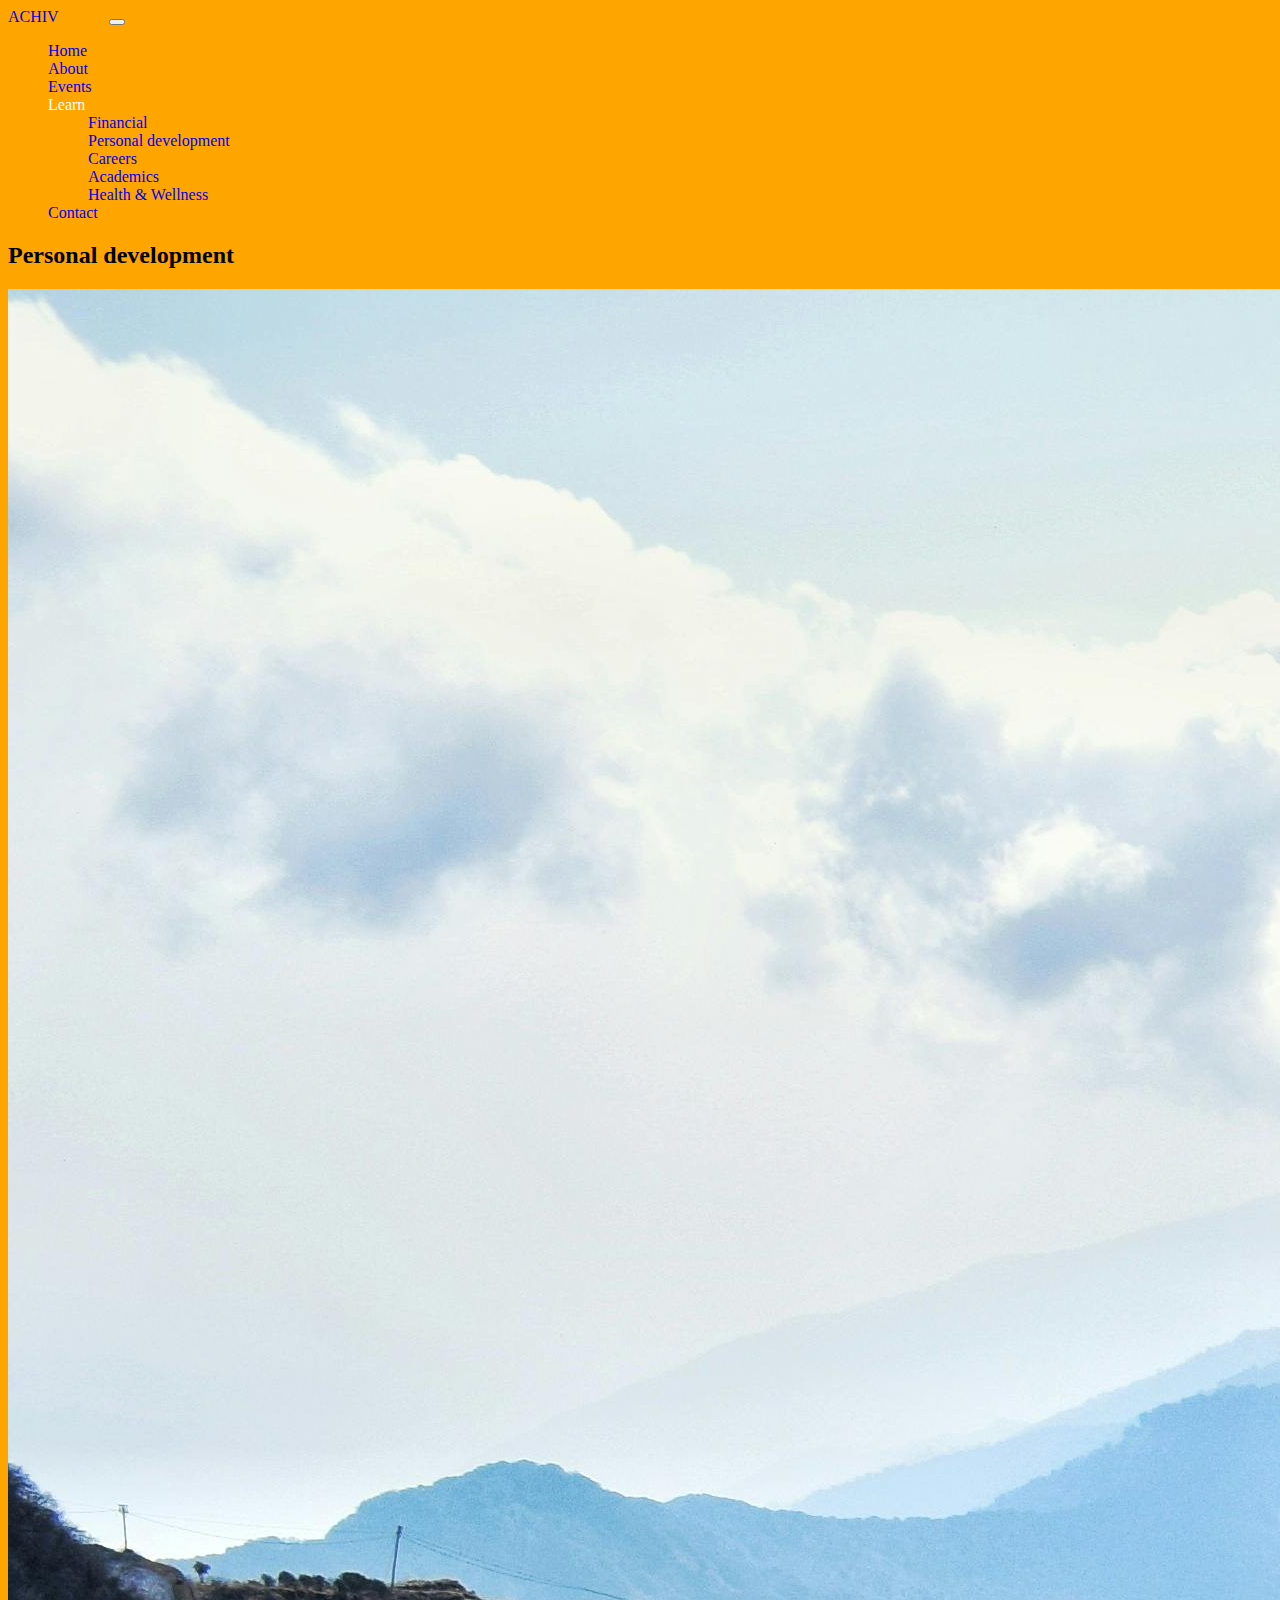
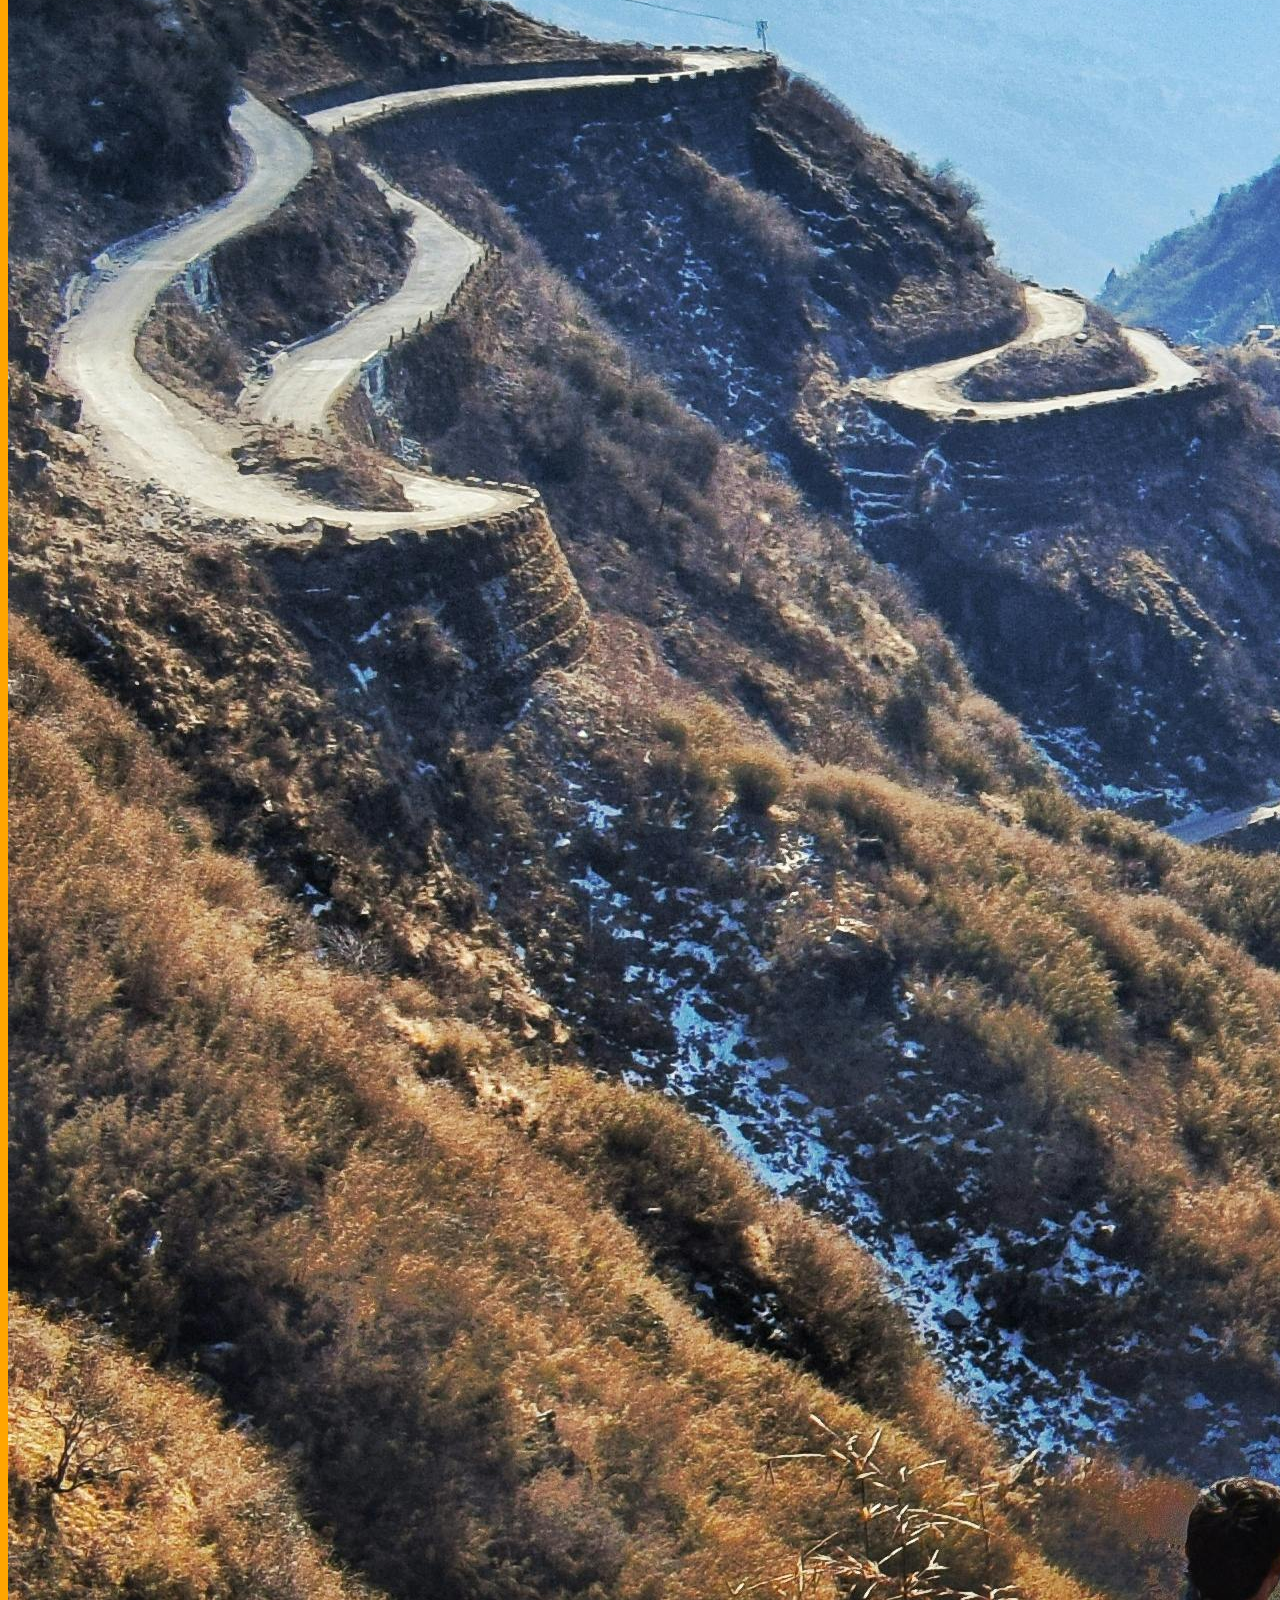
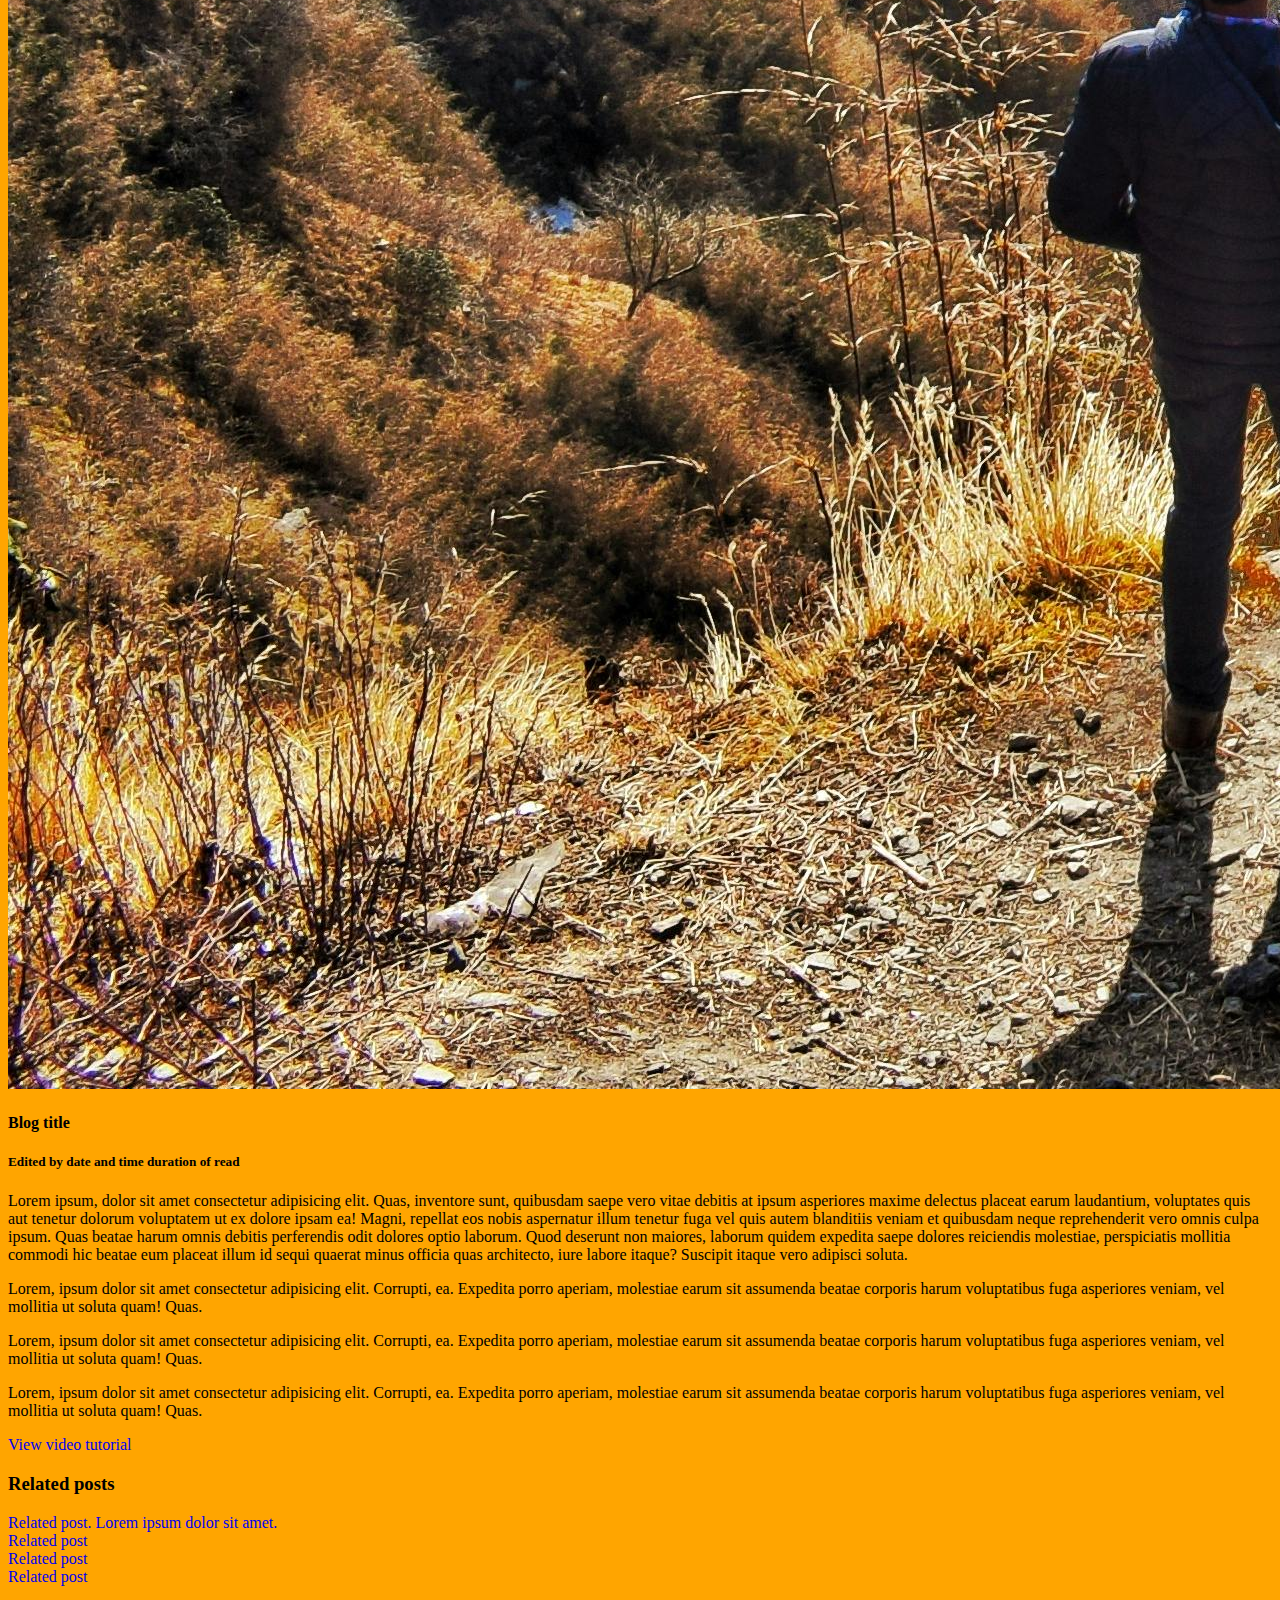
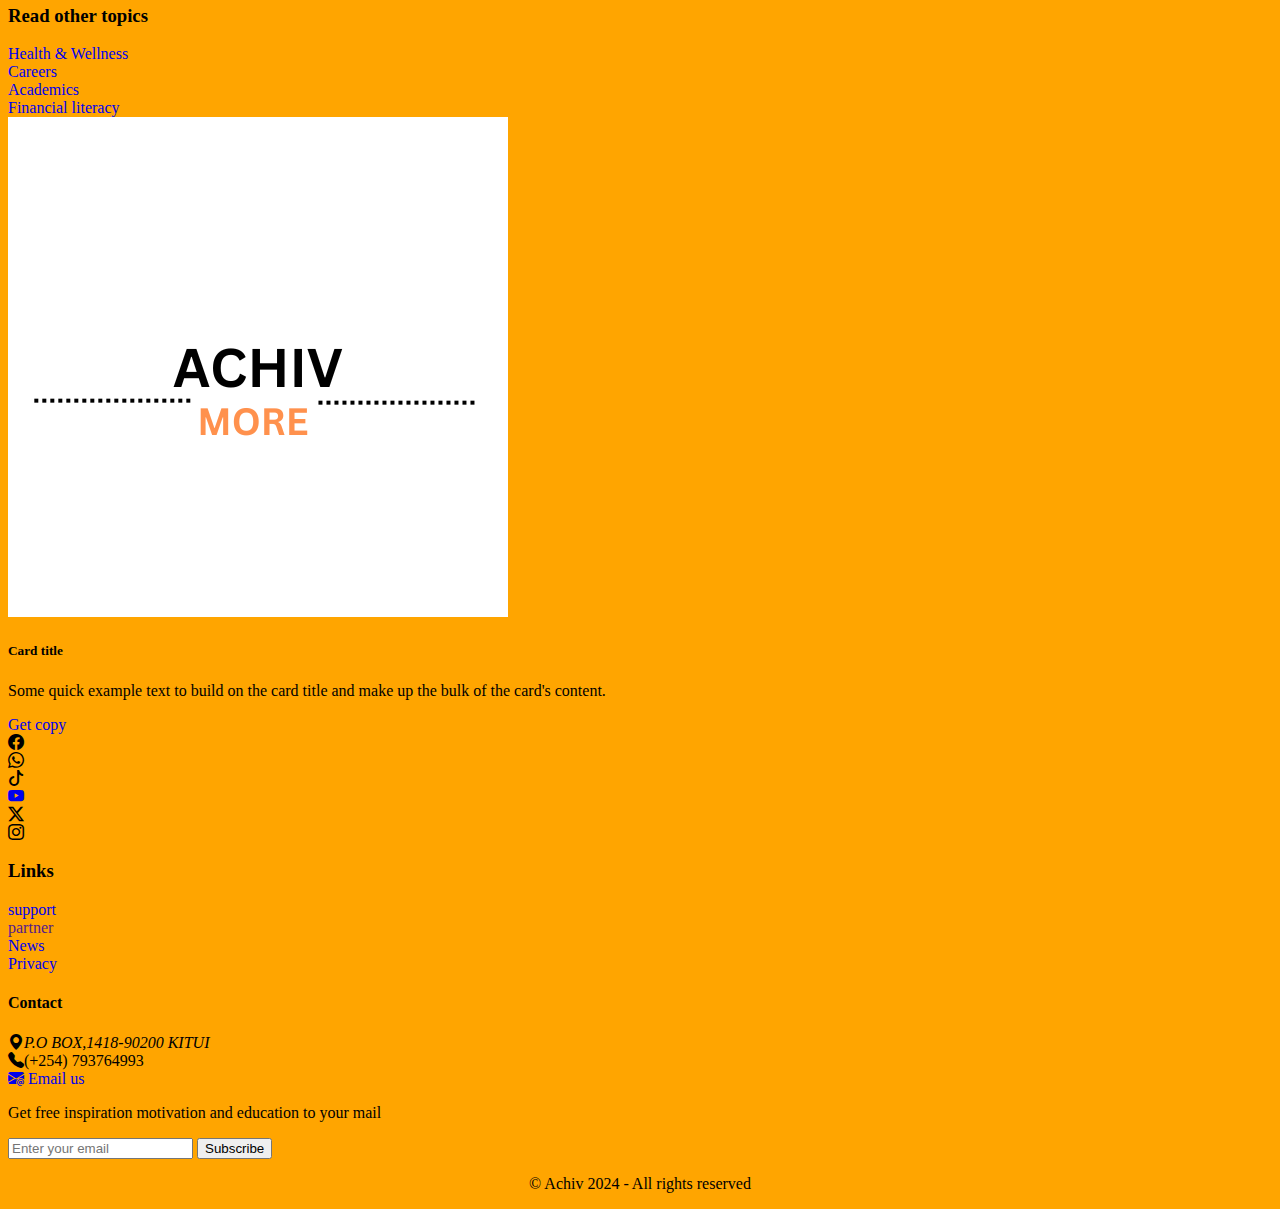
<file: personal-development.html>
<!DOCTYPE html>
<html lang="en">
<head>
    <meta charset="UTF-8">
    <meta name="viewport" content="width=device-width, initial-scale=1.0">
    <title>personal development</title>
    <link href="https://cdn.jsdelivr.net/npm/bootstrap@5.0.2/dist/css/bootstrap.min.css" rel="stylesheet" integrity="sha384-EVSTQN3/azprG1Anm3QDgpJLIm9Nao0Yz1ztcQTwFspd3yD65VohhpuuCOmLASjC" crossorigin="anonymous">
    <link rel="stylesheet" href="styles.css">
    <link rel="stylesheet" href="https://cdn.jsdelivr.net/npm/bootstrap-icons@1.11.3/font/bootstrap-icons.min.css">
</head>
<body>
   <!--  Navigation bar -->
   <div class="">
    <nav class="navbar my-nav navbar-expand-md ps-md-3 ps-md-3 navbar-dark bg-dark ">
        <div class="container-fluid">
          <a class="navbar-brand" href="index.html">ACHIV<span id="logo-span" class="fw-bold">MORE</span></a>
          <button class="navbar-toggler" type="button" data-bs-toggle="collapse" data-bs-target="#navbarNav" aria-controls="navbarNav" aria-expanded="false" aria-label="Toggle navigation">
            <span class="navbar-toggler-icon"></span>
          </button>
          <div class="collapse navbar-collapse" id="navbarNav">
            <ul class="navbar-nav">
              <li class="nav-item">
                <a class="nav-link active fs-5 " aria-current="page" href="index.html">Home</a>
              </li>
              <li class="nav-item">
                <a class="nav-link  active fs-5" href="about.html">About</a>
              </li>
              <li class="nav-item">
                <a class="nav-link active fs-5" href="events.html">Events</a>
              </li>
              <li class="nav-item dropdown active fs-5 text-white">
                <a class="nav-link dropdown-toggle" href="learn.html" id="navbarDropdown" role="button" data-bs-toggle="dropdown" aria-expanded="false">
                  Learn
                </a>
                <ul class="dropdown-menu" aria-labelledby="navbarDropdown">
                  <li><a class="dropdown-item" href="financial.html">Financial</a></li>
                  <li><a class="dropdown-item text-primary fw-bold" href="personal-development.html">Personal development</a></li>
                  <li><a class="dropdown-item" href="careers.html">Careers</a></li>
                  <li><a class="dropdown-item" href="academics.html">Academics</a></li>
                  <li><a class="dropdown-item" href="health.html">Health & Wellness</a></li>
<!--                       <li><hr class="dropdown-divider"></li>
                  <li><a class="dropdown-item" href="#">Something else here</a></li> -->
                </ul>
              </li>
              <li class="nav-item">
                <a class="nav-link active fs-5" href="contact-us.html">Contact</a>
              </li>  
            </ul>
          </div>
        </div>
      </nav>
</div>

<div class="px-4 py-3 bg-primary">
  <div>
      <h2>Personal development</h2>
  </div>
  <div class="row">
      <div class="col-12 col-md-8">
          <img src="banner-photo.jpg" class="img-fluid" alt="">
          <h4>Blog title</h4>
          <h5>Edited by <span>date and time</span> <span>duration of read</span></h5>
          <p>Lorem ipsum, dolor sit amet consectetur adipisicing elit. Quas, inventore sunt, quibusdam saepe vero vitae debitis at ipsum asperiores maxime delectus placeat earum laudantium, voluptates quis aut tenetur dolorum voluptatem ut ex dolore ipsam ea! Magni, repellat eos nobis aspernatur illum tenetur fuga vel quis autem blanditiis veniam et quibusdam neque reprehenderit vero omnis culpa ipsum. Quas beatae harum omnis debitis perferendis odit dolores optio laborum. Quod deserunt non maiores, laborum quidem expedita saepe dolores reiciendis molestiae, perspiciatis mollitia commodi hic beatae eum placeat illum id sequi quaerat minus officia quas architecto, iure labore itaque? Suscipit itaque vero adipisci soluta.                    
          </p>
          <p>Lorem, ipsum dolor sit amet consectetur adipisicing elit. Corrupti, ea. Expedita porro aperiam, molestiae earum sit assumenda beatae corporis harum voluptatibus fuga asperiores veniam, vel mollitia ut soluta quam! Quas.                    
          </p>
          <p>Lorem, ipsum dolor sit amet consectetur adipisicing elit. Corrupti, ea. Expedita porro aperiam, molestiae earum sit assumenda beatae corporis harum voluptatibus fuga asperiores veniam, vel mollitia ut soluta quam! Quas.                    
          </p>
          <p>Lorem, ipsum dolor sit amet consectetur adipisicing elit. Corrupti, ea. Expedita porro aperiam, molestiae earum sit assumenda beatae corporis harum voluptatibus fuga asperiores veniam, vel mollitia ut soluta quam! Quas.                    
          </p>
          <a href="#" class="btn btn-secondary mb-4">View video tutorial</a>
      </div>
     <!--  side bar for related content and other topics -->
      <div class="col-12 col-md-4 bg-danger">
         <!--  div for related topics -->
          <div id="related-topics" class="shadow-lg p-3 mb-5 rounded  border-2 border-bottom ps-3 pb-3">
              <h3>Related posts</h3>
              <div class="">
                <ul class="margin-c">
                  <li><a href="#" class="fs-3 text-white">Related post. Lorem ipsum dolor sit amet.</a></li>
                  <li><a href="#" class="fs-3 text-white">Related post</a></li>
                  <li><a href="#" class="fs-3 text-white">Related post</a></li>
                  <li><a href="#" class="fs-3 text-white">Related post</a></li>
                </ul>
              </div>
          </div>
    <!--       div for directing reader to other topics -->
    <div id="read-other-topics" class="bg-dark px-4 py-3 shadow-lg mb-5 rounded  border-2 border-bottom pb-3">
      <h3 class="text-white">Read other topics</h3>
      <div>
          <div class="px-4 py-3 ">
              <a href="health.html" class="btn btn-primary">Health & Wellness</a>  
          </div>
          <div class="px-4 py-3 ">
              <a href="careers.html" class="btn btn-primary">Careers</a>  
          </div>
          <div class="px-4 py-3 ">
              <a href="academics.html" class="btn btn-primary">Academics</a> 
          </div>
          <div class="px-4 py-3 ">
              <a href="financial.html" class="btn btn-primary">Financial literacy</a>
          </div>             
          </div>
    </div>
    <!--       div for Selling book -->
    <div id="get-book-copy" class="bg-dark px-4 py-3 shadow-lg mb-5 rounded  border-2 border-bottom pb-3">
      <div class="card" style="width: 100%;">
        <img src="logo.png" class="card-img-top" alt="...">
        <div class="card-body">
          <h5 class="card-title">Card title</h5>
          <p class="card-text">Some quick example text to build on the card title and make up the bulk of the card's content.</p>
          <a href="#" class="btn btn-primary">Get copy</a>
        </div>
      </div>
    </div>
    </div>
      </div>
  </div>
</div>
    <!-- footer section -->
<!-- 1. social media links -->
<div class="px-4 py-3 bg-danger border-bottom border-dark border-2">
    <div class="row bg-danger">
      <div class="col-2">
        <div>
          <i class="bi bi-facebook"></i>
        </div>
      </div>
      <div class="col-2">
        <div>
          <i class="bi bi-whatsapp"></i>
        </div>
      </div>
      <div class="col-2">
        <div>
          <i class="bi bi-tiktok"></i>
        </div>
      </div>
      <div class="col-2">
        <div>
          <a href="youtube.com"><i class="bi bi-youtube"></i></a>        
        </div>
      </div>
      <div class="col-2">
        <div>
          <i class="bi bi-twitter-x"></i>
        </div>
      </div>
      <div class="col-2">
        <div>
          <i class="bi bi-instagram"></i>
        </div>
      </div>
    </div>
  </div>
  
  <!-- 2. real footer items -->
  <!-- footer links and newsletter sign up -->
  <div class="bg-danger px-4 py-3">
    <div class="row gx-2">    
      <div class="col-4 col-md-2 col-lg-1 ps-0 fs-5">
        <h3 class="text-white">Links</h3>
        <ul class="margin-c">
          <li >
            <a href="#" class="fw-medium text-dark">support</a>
          </li>
          <li>
            <a href="" class="fw-medium text-dark">partner</a>
          </li>
          <li>
            <a href="#" class="fw-medium text-dark">News</a>
          </li>
          <li>
            <a href="#" class="fw-medium text-dark">Privacy</a>
          </li>
        </ul>
      </div>
      <div class="col-8 col-md-4 col-lg-5">
        <h4 class="text-white">Contact</h4>
        <ul class="margin-c">
          <li class="text-white"><address><span class=" text-primary"><i class="bi bi-geo-alt-fill"></i></span>P.O BOX,1418-90200 KITUI</address></li>
          <li class="text-white mb-2"><span class="pe-1 text-primary"><i class="bi bi-telephone-fill"></i></span>(+254) 793764993</li>
          <li class="text-white"><a href="#" class="text-white"><i class="bi bi-envelope-at-fill"></i> <span class="pe-1">Email us</span></a></li>
        </ul>
      </div>
      <div class="col-12 col-md-6  col-lg-6">
        <p class="h3 text-white">Get free inspiration motivation and education to your mail</p>
        <div class="input-group">
          <input type="email" class="form-control" placeholder="Enter your email">
          <span class="input-group-btn">
          <button class="btn btn-dark" type="submit">Subscribe</button>
          </span>
        </div>
      </div>
      </div>
    </div>
  <!--   copyrights -->
  <div class="bg-primary px-4 py-3">
    <div class="row copyrights">
      <p class="">&copy; Achiv 2024 - All rights reserved</p>
    </div>
    
  </div>


    
    <script src="https://cdn.jsdelivr.net/npm/bootstrap@5.0.2/dist/js/bootstrap.bundle.min.js" integrity="sha384-MrcW6ZMFYlzcLA8Nl+NtUVF0sA7MsXsP1UyJoMp4YLEuNSfAP+JcXn/tWtIaxVXM" crossorigin="anonymous">        
    </script>
</body>
</html>
</file>
<file: styles.css>
#logo-span{
    color: orange;
}
body{
    background-color: orange;
}
a{
    text-decoration: none;
}
.blog-post-cards{
    display: flex;
    flex-direction: column;
    justify-content: center;
    align-items: center;
}
ul,ol{
    list-style: none;
}
.copyrights p{
    display: flex;
    justify-content: center;
    align-items: center;
}
.welcome-banner{
    height: 100vh;
    display: flex;
    flex-direction: column;
    justify-content: center;
    align-items: center; 
    background: url(banner-photo.jpg); 
    background-repeat: no-repeat;
    background-size: cover; 
    background-blend-mode: hard-light,multiply;
}
.intro-cont,.our-story-cont h3,.btn-cont-our-story-toggle,.events-head-cont,.gallery-cont{
    display: flex;
    flex-direction: column;
    justify-content: center;
    align-items: center; 
}
.events-holder-cont{
    justify-content: space-around;   
}
#navbarDropdown{
    color: white;
}
body{
    background-color: orange;    
}
.margin-c{
    margin: 0;
    padding: 0;
}

#what-we-offer{
    margin: 0rem 2rem 0rem 0rem ;
    padding: 0;
    list-style: decimal;
    /* background: blue; */
}
#what-we-offer li{
    margin:0rem 0rem 0rem 1rem;
}
.my-font{
    font-size: 1.2rem;
}
.our-reviews{
    display: flex;
    justify-content: center;
    align-items: center; 
    background-color: pink;   
}

/* BLOGS STYLING */
#blogs-side-bar{
    height: fit-content;
}
</file>
